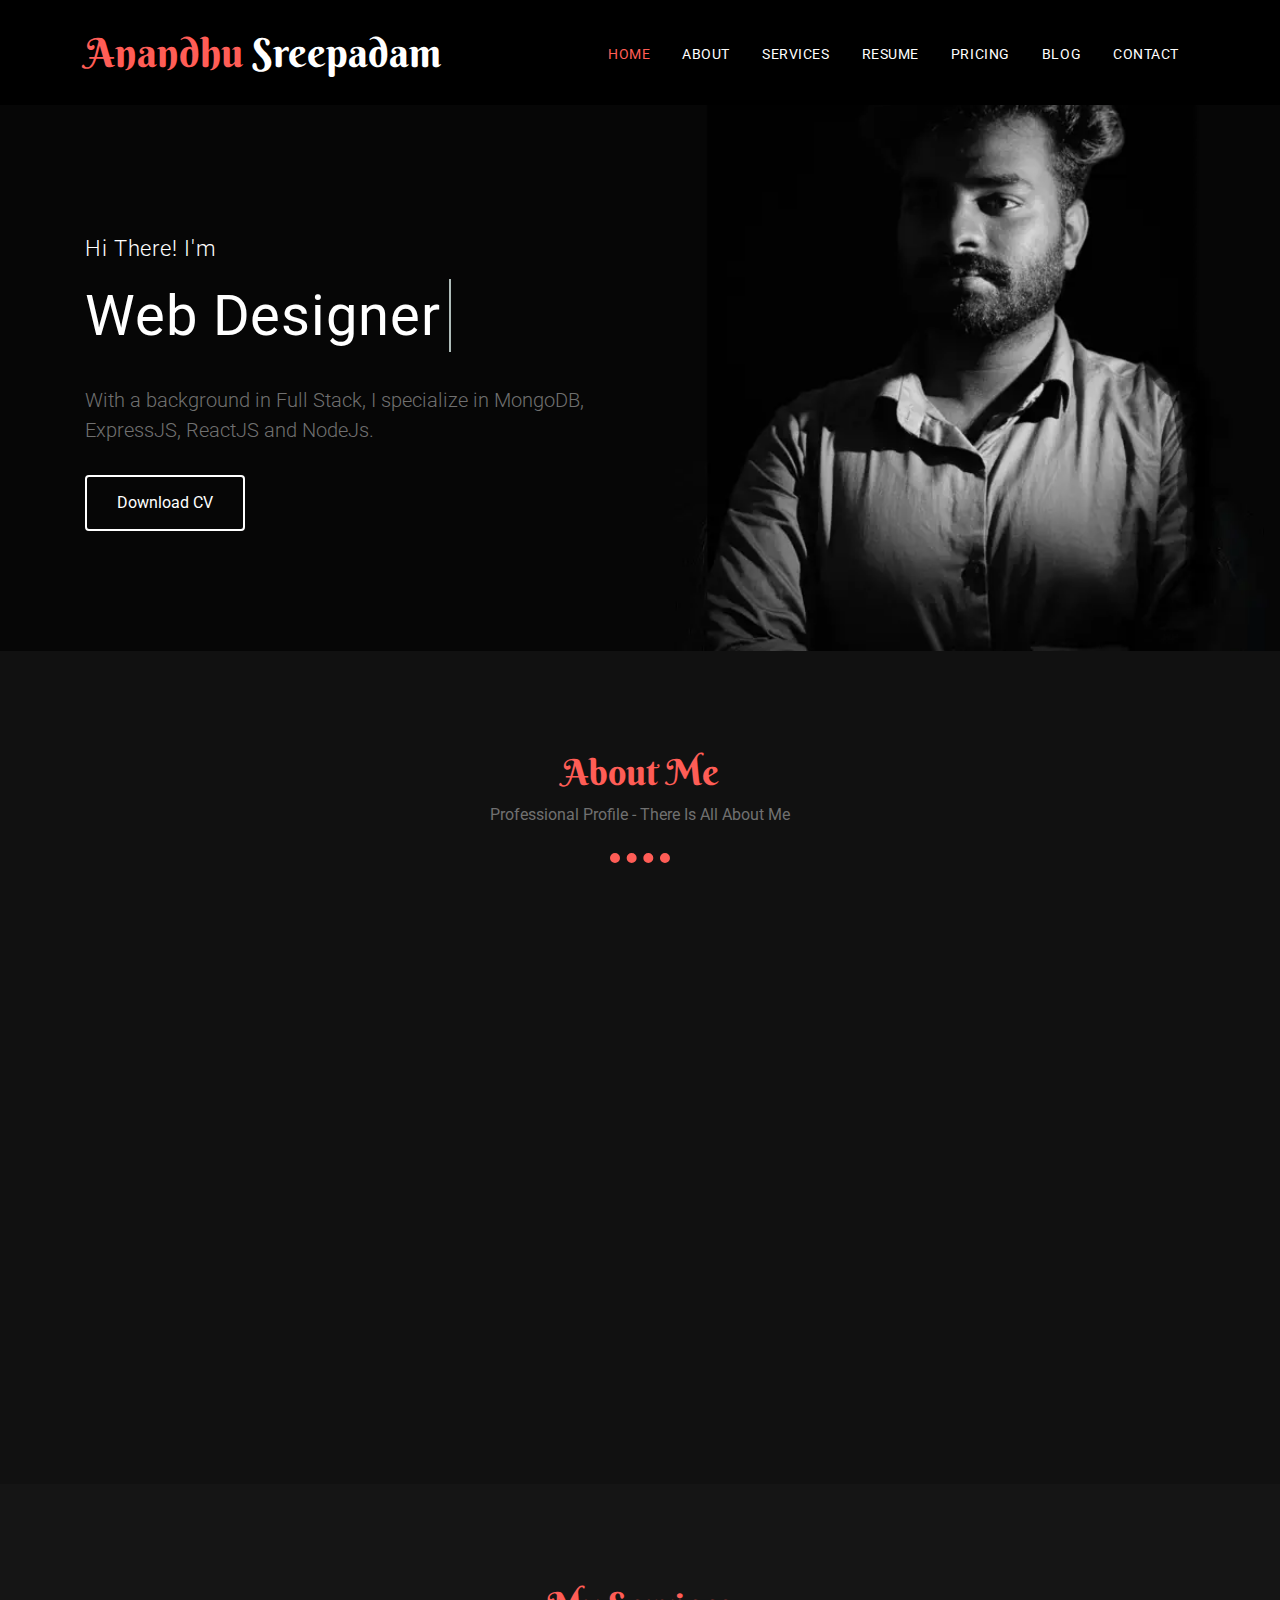
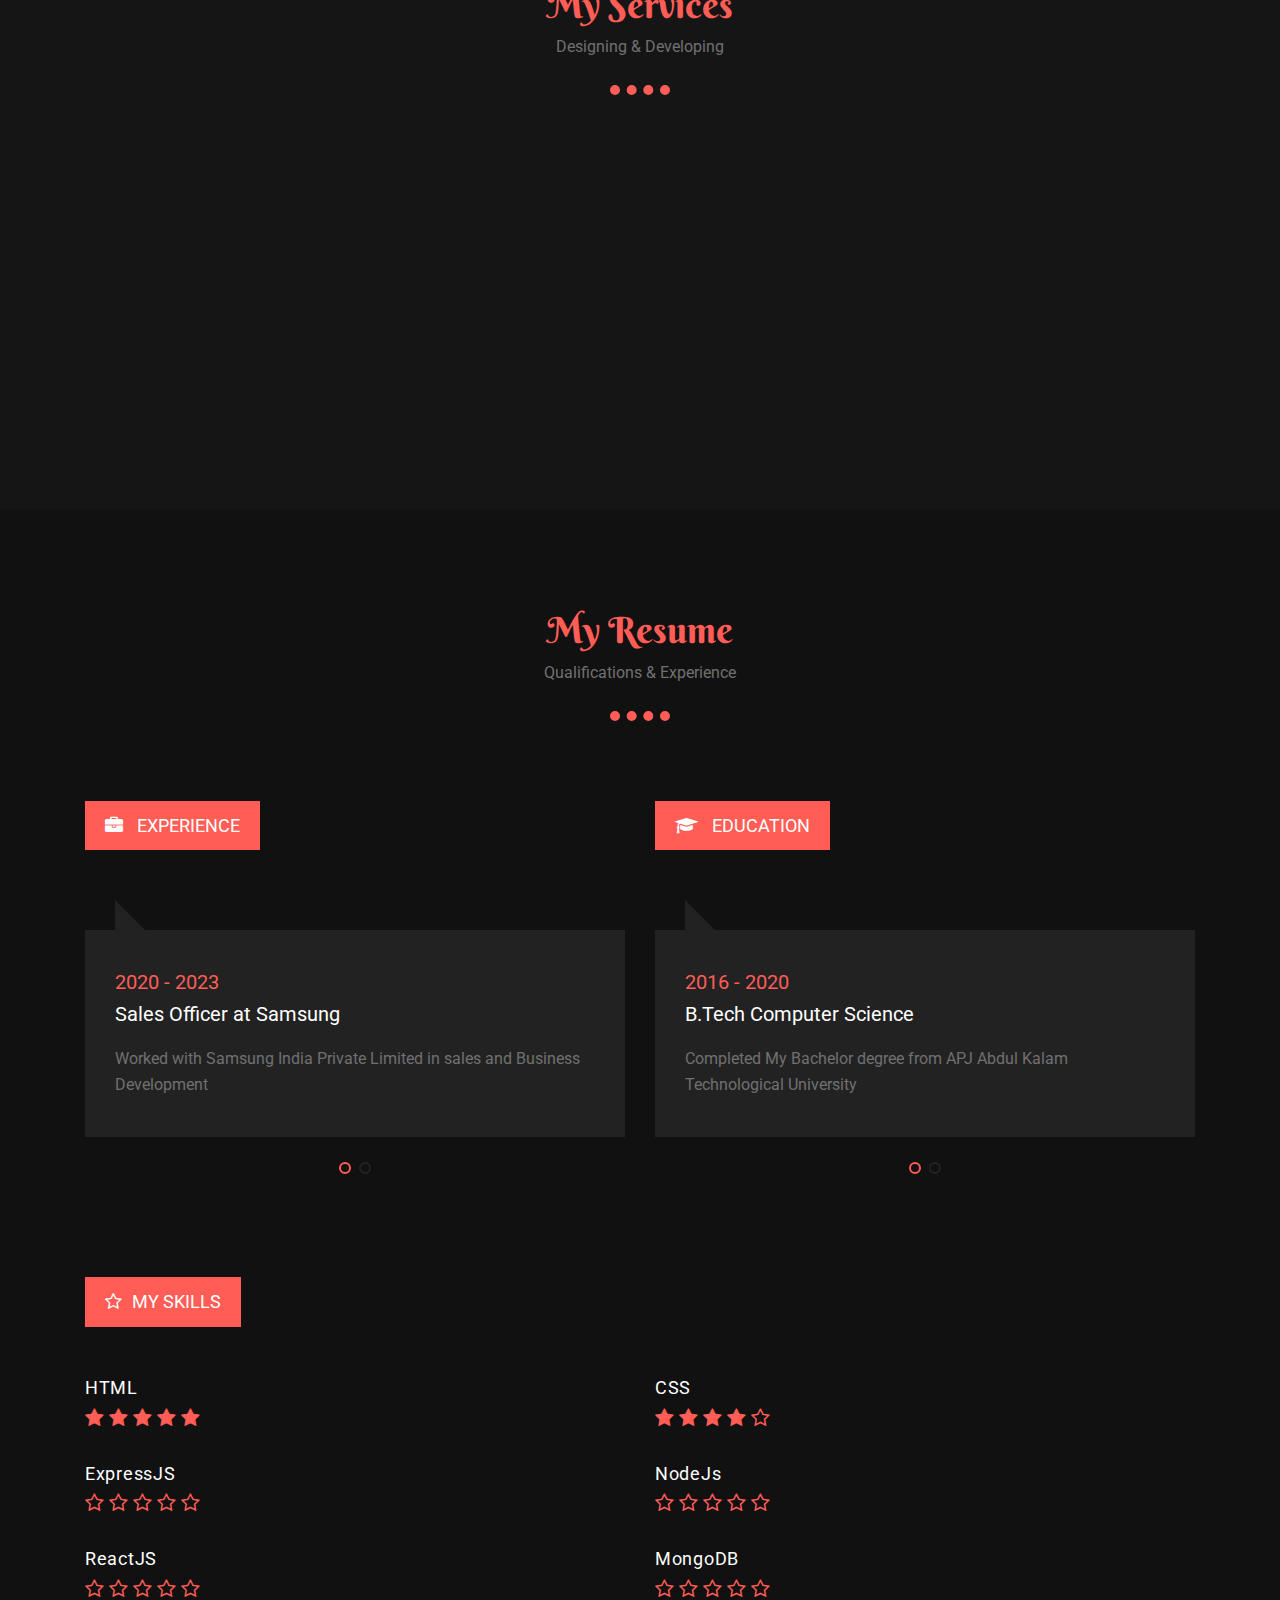
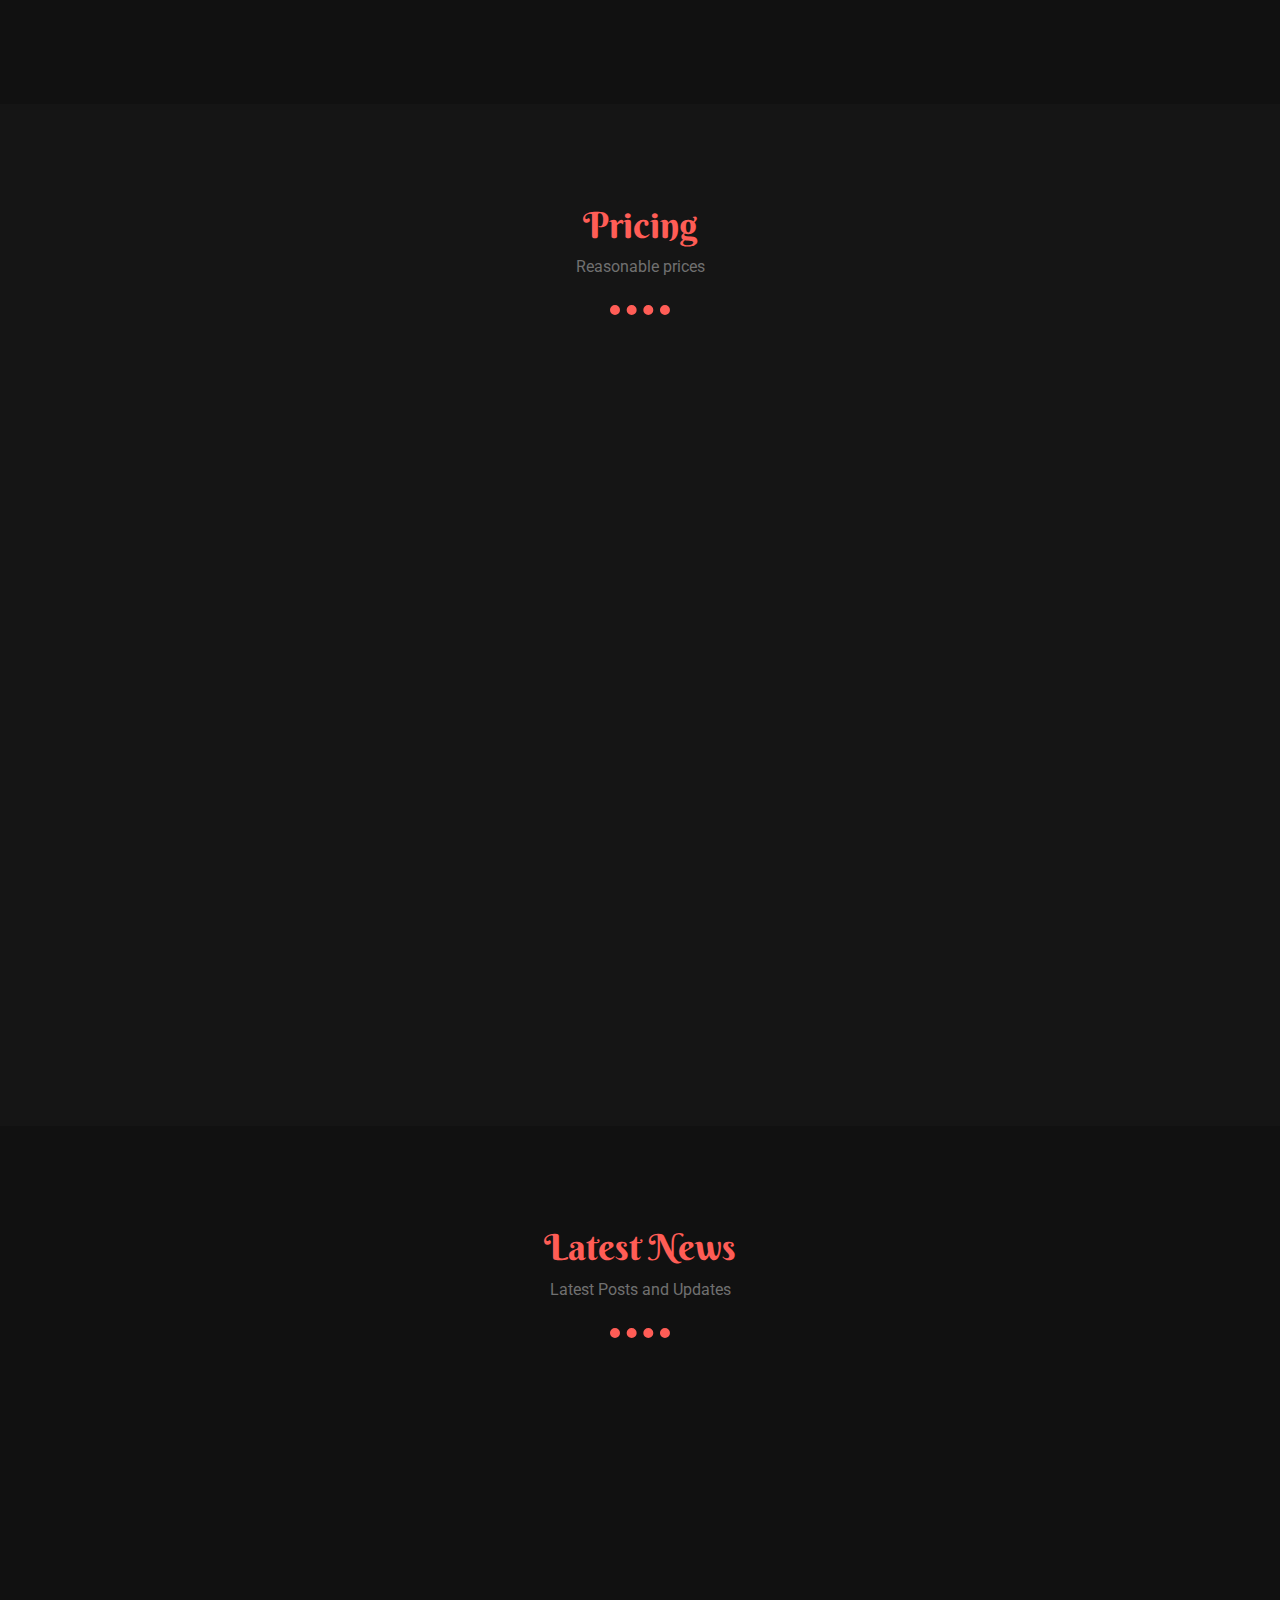
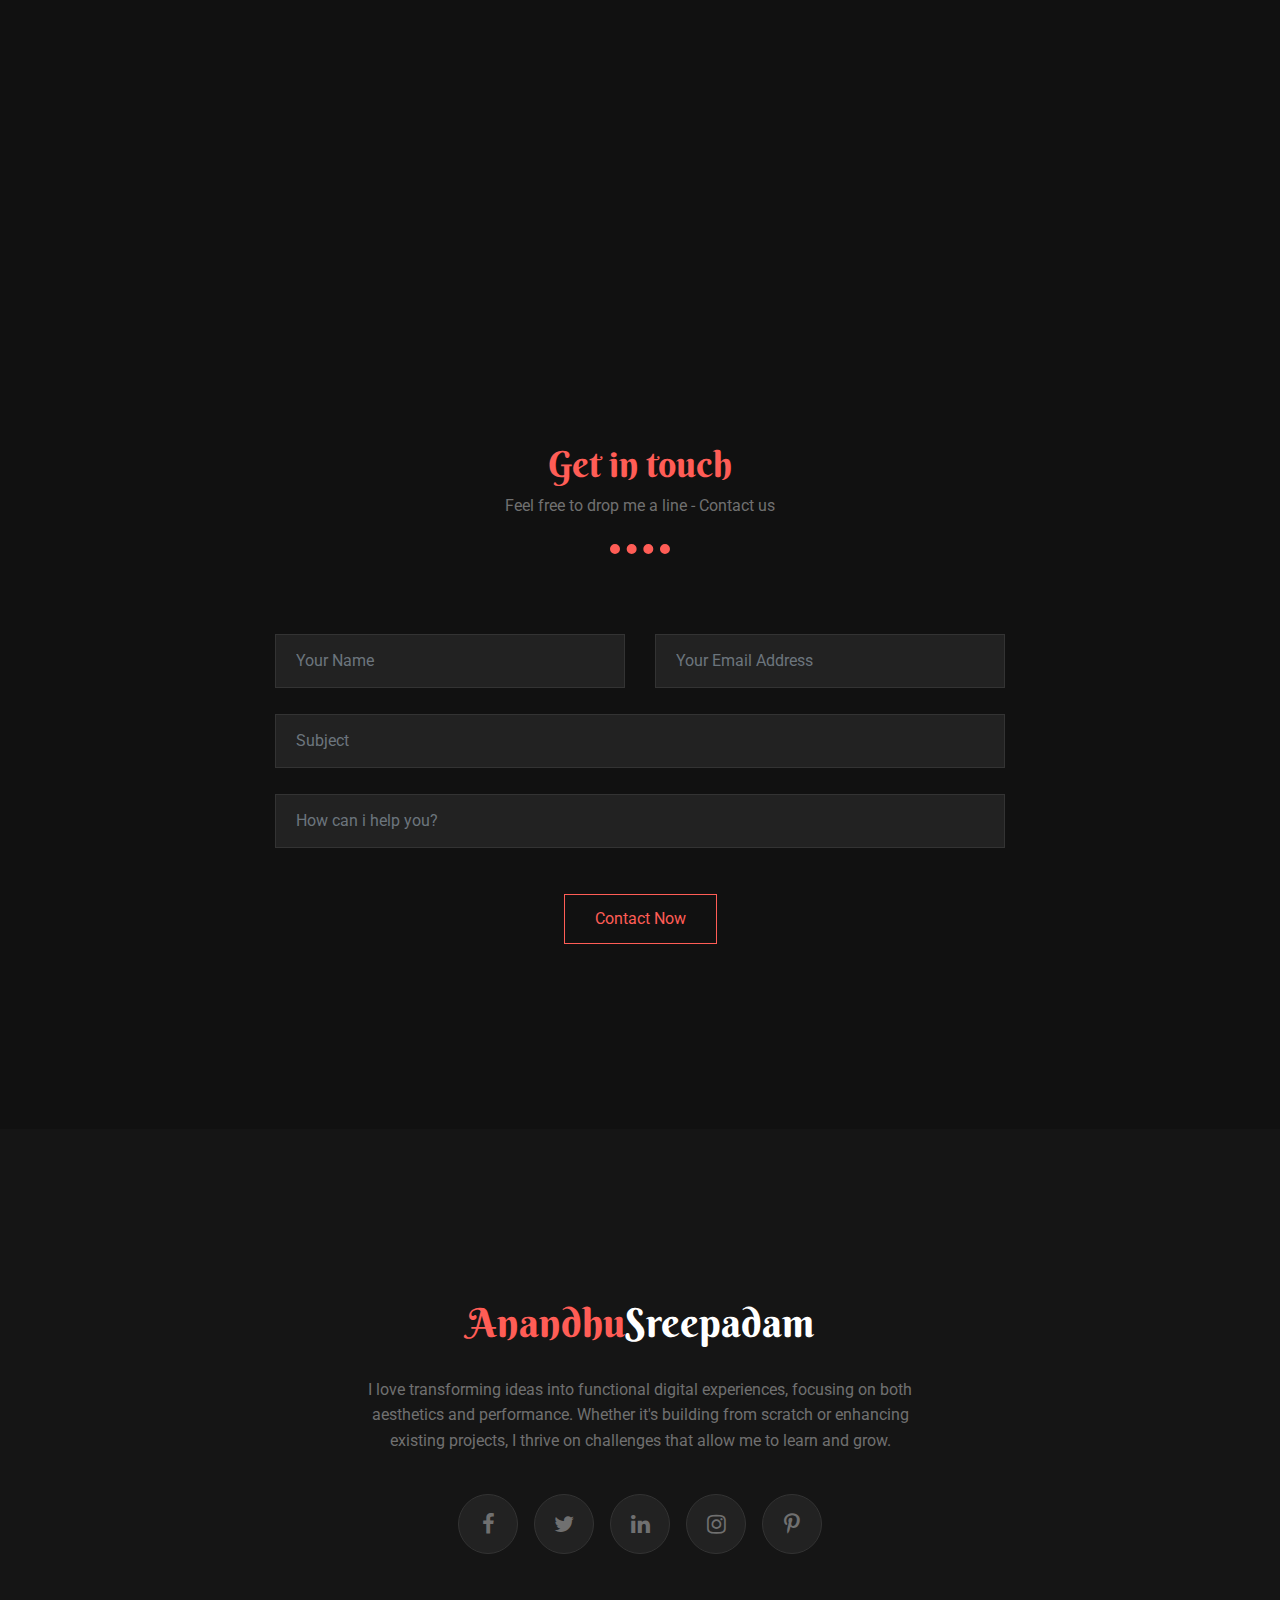
<file: index.html>
<!DOCTYPE html>
<html lang="en">

<head>
	<!-- Meta -->
	<meta charset="utf-8">
	<meta http-equiv="X-UA-Compatible" content="IE=edge">
	<meta name="viewport" content="width=device-width, initial-scale=1.0">
	<meta name="description" content="">
	<meta name="keywords" content="">
	<meta name="author" content="Awaiken Theme">
	<!-- Page Title -->
	<title>Anandhu Sreepadam</title>
	<!-- Google Fonts css-->
	<link href="https://fonts.googleapis.com/css?family=Berkshire+Swash%7CRoboto:300,400,400i,500,500i,700,700i,900"
		rel="stylesheet">
	<!-- Bootstrap css -->
	<link href="css/bootstrap.min.css" rel="stylesheet" media="screen">
	<!-- Font Awesome icon css-->
	<link href="css/font-awesome.min.css" rel="stylesheet" media="screen">
	<link href="css/flaticon.css" rel="stylesheet" media="screen">
	<!-- Swiper's CSS -->
	<link rel="stylesheet" href="css/swiper.min.css">
	<!-- Animated css -->
	<link href="css/animate.css" rel="stylesheet">
	<!-- Magnific Popup CSS -->
	<link href="css/magnific-popup.css" rel="stylesheet">
	<!-- Animation Headline CSS -->
	<link href="css/animation-headline.css" rel="stylesheet">
	<!-- Slick nav css -->
	<link rel="stylesheet" href="css/slicknav.css">
	<!-- Main custom css -->
	<link href="css/custom.css" rel="stylesheet" media="screen">
	<!-- HTML5 shim and Respond.js for IE8 support of HTML5 elements and media queries -->
	<!-- WARNING: Respond.js doesn't work if you view the page via file:// -->
	<!--[if lt IE 9]>
      <script src="https://oss.maxcdn.com/html5shiv/3.7.2/html5shiv.min.js"></script>
      <script src="https://oss.maxcdn.com/respond/1.4.2/respond.min.js"></script>
    <![endif]-->
</head>

<body data-spy="scroll" data-target="#main-navbar" data-offset="75">

	<!-- Preloader starts -->
	<div class="preloader">
		<div class="loader">
			<div class="diamond"></div>
			<div class="diamond"></div>
			<div class="diamond"></div>
		</div>
	</div>
	<!-- Preloader Ends -->

	<!-- Header Section Start -->
	<header class="header">
		<nav class="navbar navbar-expand-md navbar-light fixed-top" id="main-navbar">
			<div class="container">
				<!-- Navbar Brand start -->
				<a class="navbar-brand" href="#">
					<h1><span>Anandhu</span> Sreepadam</h1>
				</a>
				<!-- Navbar Brand end -->

				<!-- Navigation Starts -->
				<ul class="navbar-nav ml-auto" id="main-menu">
					<li class="nav-item"><a class="nav-link active" href="#home">Home</a></li>
					<li class="nav-item"><a class="nav-link" href="#about">About</a></li>
					<li class="nav-item"><a class="nav-link" href="#services">Services</a></li>
					<li class="nav-item"><a class="nav-link" href="#resume">Resume</a></li>
					<li class="nav-item"><a class="nav-link" href="#pricing">Pricing</a></li>
					<li class="nav-item"><a class="nav-link" href="#blog">Blog</a></li>
					<li class="nav-item"><a class="nav-link" href="#contact">Contact</a></li>
				</ul>
				<!-- Navigation Ends -->

				<div class="navbar-toggle"></div>
				<div id="responsive-menu"></div>
			</div>
		</nav>
	</header>
	<!-- Header Section End -->

	<!-- Banner Slider Section starts -->
	<div class="banner" id="home">
		<div class="container">
			<div class="row">
				<div class="col-lg-6">
					<!-- Banner Content Start -->
					<div class="banner-content">
						<h2 class="cd-headline clip">
							<span class="before-heading">Hi There! I'm </span>
							<span class="cd-words-wrapper">
								<b class="is-visible">Web Designer</b>
								<b>Web Developer</b>
							</span>
						</h2>
						<p> With
							a background in Full Stack, I specialize in MongoDB, ExpressJS, ReactJS and NodeJs.</p>

						<a href="#" class="btn-download">Download CV</a>
					</div>
					<!-- Banner Content End -->
				</div>
			</div>
		</div>
	</div>
	<!-- Banner Slider Section ends -->

	<!-- About us Section Starts -->
	<section class="about-us" id="about">
		<div class="container">
			<div class="row">
				<div class="col-md-12">
					<!-- Section title start -->
					<div class="section-title">
						<h2>About Me</h2>
						<p>Professional Profile - There Is All About Me</p>
					</div>
					<!-- Section title end -->
				</div>
			</div>

			<div class="row">
				<div class="col-lg-4">
					<!-- About image start -->
					<div class="about-image wow fadeInLeft" data-wow-delay="0.3s">
						<img src="images/about.webp" alt="" />
					</div>
					<!-- About image end -->
				</div>

				<div class="col-lg-8">
					<!-- About Content start -->
					<div class="about-content wow fadeInUp" data-wow-delay="0.8s">
						<h3>I'm Anandhu Sreepadam</h3>
						<p>a passionate web developer with a knack for creating dynamic and user-friendly websites. With
							a background in Full Stack, I specialize in MongoDB, ExpressJS, ReactJS, NodeJs. I design
							and develoop user friendly responsive websites.</p>

						<p>I love transforming ideas into functional digital experiences, focusing on both aesthetics
							and performance. Whether it's building from scratch or enhancing existing projects, I thrive
							on challenges that allow me to learn and grow.

							Take a look at my work, and feel free to reach out if you’d like to collaborate or just chat
							about web development!</p>

						<ul>
							<li><i class="flaticon-calendar"></i><b>Date of birth:</b> 16 Mar 1999</li>
							<li><i class="flaticon-flag"></i><b>Nationality:</b> Indian</li>
							<li><i class="flaticon-freelance"></i><b>Freelance:</b> Available</li>
							<li><i class="flaticon-phone-call"></i><b>Phone:</b> +91 89 21 79 5383</li>
							<li><i class="flaticon-placeholder"></i><b>Address:</b> Kerala, India</li>
							<li><i class="flaticon-email"></i><b>Email:</b> anandhusreepadam@gmail.com</li>
							<li><i class="flaticon-translation"></i><b>Spoken Langages:</b> English - Malayalam</li>
							<li><i class="flaticon-skype"></i><b>Skype:</b> anandhuu_s</li>
						</ul>
					</div>
					<!-- About Content End -->
				</div>
			</div>
		</div>
	</section>
	<!-- About us Section Ends -->

	<!-- Services Section Starts -->
	<section class="services" id="services">
		<div class="container">
			<div class="row">
				<div class="col-md-12">
					<!-- Section title start -->
					<div class="section-title">
						<h2>My Services</h2>
						<p>Designing & Developing</p>
					</div>
					<!-- Section title end -->
				</div>
			</div>

			<div class="row">
				<div class="col-md-4">
					<!-- Service Single Start -->
					<div class="service-single wow fadeInUp" data-wow-delay="0.3s">
						<div class="icon-box">
							<i class="flaticon-idea"></i>
						</div>

						<h3>Web Design</h3>
						<p>ReactJS Based Front End Designs</p>
					</div>
					<!-- Service Single End -->
				</div>

				<div class="col-md-4">
					<!-- Service Single Start -->
					<div class="service-single wow fadeInUp" data-wow-delay="0.6s">
						<div class="icon-box">
							<i class="flaticon-translation"></i>
						</div>

						<h3>Web Developer</h3>
						<p>ExpressJS, NodeJs development</p>
					</div>
					<!-- Service Single End -->
				</div>

				<div class="col-md-4">
					<!-- Service Single Start -->
					<div class="service-single wow fadeInUp" data-wow-delay="0.9s">
						<div class="icon-box">
							<i class="flaticon-controls"></i>
						</div>
						<h3>24 X 7 Support</h3>
						<p>Debugging and optimizing web.</p>
					</div>
					<!-- Service Single End -->
				</div>
			</div>
		</div>
	</section>
	<!-- Services Section Ends -->

	<!-- My Resume Section Starts -->
	<section class="my-resume" id="resume">
		<div class="container">
			<div class="row">
				<div class="col-md-12">
					<!-- Section title start -->
					<div class="section-title">
						<h2>My Resume</h2>
						<p>Qualifications & Experience</p>
					</div>
					<!-- Section title end -->
				</div>
			</div>

			<div class="row mb-5 pb-5">
				<div class="col-md-6">
					<div class="experience">
						<h3 class="sub-title"><i class="fa fa-briefcase"></i> Experience</h3>

						<!-- Experience Slider Start -->
						<div class="swiper-container experience-slider">
							<div class="swiper-wrapper">
								<!-- Experience Slide start -->
								<div class="swiper-slide">
									<div class="experience-single">
										<h5>2020 - 2023</h5>
										<h4>Sales Officer at Samsung</h4>
										<p>Worked with Samsung India Private Limited in sales and Business Development
										</p>
									</div>
								</div>
								<!-- Experience Slide end -->

								<!-- Experience Slide start -->
								<div class="swiper-slide">
									<div class="experience-single">
										<h5>2024 - Present</h5>
										<h4>Self Learning Intern - Brototype</h4>
										<p>Currently Learning Full Stack Web development in MongoDB,ExpressJS,ReactJS
											and NodeJs at Brototype</p>
									</div>
								</div>
								<!-- Experience Slide end -->
							</div>

							<!-- Experience Pagination Start -->
							<div class="experience-pagination"></div>
							<!-- Experience Pagination Start -->
						</div>
						<!-- Experience Slider Start -->
					</div>
				</div>

				<div class="col-md-6">
					<div class="education">
						<h3 class="sub-title"><i class="fa fa-graduation-cap"></i> Education</h3>

						<!-- Education Slider Start -->
						<div class="swiper-container education-slider">
							<div class="swiper-wrapper">
								<!-- Experience Slide start -->
								<div class="swiper-slide">
									<div class="experience-single">
										<h5>2016 - 2020</h5>
										<h4>B.Tech Computer Science</h4>
										<p>Completed My Bachelor degree from APJ Abdul Kalam Technological University
										</p>
									</div>
								</div>
								<!-- Experience Slide end -->

								<!-- Experience Slide start -->
								<div class="swiper-slide">
									<div class="experience-single">
										<h5>2014 - 2016</h5>
										<h4>Plus 2</h4>
										<p>Completed Higher Secondary Education in Bio-Maths from state board</p>
									</div>
								</div>
								<!-- Experience Slide end -->
							</div>

							<!-- Education Pagination Start -->
							<div class="education-pagination"></div>
							<!-- Education Pagination Start -->
						</div>
						<!-- Education Slider End -->
					</div>
				</div>
			</div>

			<div class="row">
				<div class="col-md">
					<div class="skill">
						<h3 class="sub-title"><i class="fa fa-star-o"></i>My Skills</h3>

						<!-- Skill Content Start -->
						<div class="skill-content">
							<div class="row">
								<div class="col-md-6">
									<!-- Skill Single Start -->
									<div class="skill-single">
										<h5>HTML</h5>
										<div class="skill-ratting">
											<i class="fa fa-star"></i>
											<i class="fa fa-star"></i>
											<i class="fa fa-star"></i>
											<i class="fa fa-star"></i>
											<i class="fa fa-star"></i>
										</div>
									</div>
									<!-- Skill Single End -->
								</div>

								<div class="col-md-6">
									<!-- Skill Single Start -->
									<div class="skill-single">
										<h5>CSS</h5>
										<div class="skill-ratting">
											<i class="fa fa-star"></i>
											<i class="fa fa-star"></i>
											<i class="fa fa-star"></i>
											<i class="fa fa-star"></i>
											<i class="fa fa-star-o"></i>
										</div>
									</div>
									<!-- Skill Single End -->
								</div>

								<div class="col-md-6">
									<!-- Skill Single Start -->
									<div class="skill-single">
										<h5>ExpressJS</h5>
										<div class="skill-ratting">
											<i class="fa fa-star-o"></i>
											<i class="fa fa-star-o"></i>
											<i class="fa fa-star-o"></i>
											<i class="fa fa-star-o"></i>
											<i class="fa fa-star-o"></i>
										</div>
									</div>
									<!-- Skill Single End -->
								</div>

								<div class="col-md-6">
									<!-- Skill Single Start -->
									<div class="skill-single">
										<h5>NodeJs</h5>
										<div class="skill-ratting">
											<i class="fa fa-star-o"></i>
											<i class="fa fa-star-o"></i>
											<i class="fa fa-star-o"></i>
											<i class="fa fa-star-o"></i>
											<i class="fa fa-star-o"></i>
										</div>
									</div>
									<!-- Skill Single End -->
								</div>

								<div class="col-md-6">
									<!-- Skill Single Start -->
									<div class="skill-single">
										<h5>ReactJS</h5>
										<div class="skill-ratting">
											<i class="fa fa-star-o"></i>
											<i class="fa fa-star-o"></i>
											<i class="fa fa-star-o"></i>
											<i class="fa fa-star-o"></i>
											<i class="fa fa-star-o"></i>
										</div>
									</div>
									<!-- Skill Single End -->
								</div>

								<div class="col-md-6">
									<!-- Skill Single Start -->
									<div class="skill-single">
										<h5>MongoDB</h5>
										<div class="skill-ratting">
											<i class="fa fa-star-o"></i>
											<i class="fa fa-star-o"></i>
											<i class="fa fa-star-o"></i>
											<i class="fa fa-star-o"></i>
											<i class="fa fa-star-o"></i>
										</div>
									</div>
									<!-- Skill Single End -->
								</div>
							</div>
						</div>
						<!-- Skill Content End -->
					</div>
				</div>
			</div>
		</div>
	</section>
	<!-- My Resume Section Ends -->

	<!-- Pricing Section Starts -->
	<section class="pricing" id="pricing">
		<div class="container">
			<div class="row">
				<div class="col-md-12">
					<!-- Section title start -->
					<div class="section-title">
						<h2> Pricing</h2>
						<p>Reasonable prices</p>
					</div>
					<!-- Section title end -->
				</div>
			</div>

			<div class="row">
				<div class="col-md-4">
					<!-- Pricing single start -->
					<div class="pricing-single wow fadeInUp" data-wow-delay="0.3s">
						<div class="pricing-header">
							<div class="icon-box">
								<i class="flaticon-settings"></i>
							</div>
							<h3>Basic</h3>
							<p>$29 <span>/month</span></p>
						</div>

						<div class="pricing-body">
							<ul>
								<li>Designing a small brand</li>
								<li>Redesign the company logo</li>
								<li>New visual design of the website</li>
								<li>Deploying a website</li>
								<li>Studio and product photography</li>
								<li>Professional project support</li>
								<li>Support and care</li>
							</ul>
						</div>

						<div class="pricing-footer">
							<a href="#" class="btn-buynow">Get Started</a>
						</div>
					</div>
					<!-- Pricing single end -->
				</div>

				<div class="col-md-4">
					<!-- Pricing single start -->
					<div class="pricing-single wow fadeInUp" data-wow-delay="0.6s">
						<div class="pricing-header">
							<span class="recommanded">Featured</span>
							<div class="icon-box">
								<i class="flaticon-award"></i>
							</div>
							<h3>Standard</h3>
							<p>$39 <span>/month</span></p>
						</div>

						<div class="pricing-body">
							<ul>
								<li>Designing a small brand</li>
								<li>Redesign the company logo</li>
								<li>New visual design of the website</li>
								<li>Deploying a website</li>
								<li>Studio and product photography</li>
								<li>Professional project support</li>
								<li>Support and care</li>
							</ul>
						</div>

						<div class="pricing-footer">
							<a href="#" class="btn-buynow">Get Started</a>
						</div>
					</div>
					<!-- Pricing single end -->
				</div>

				<div class="col-md-4">
					<!-- Pricing single start -->
					<div class="pricing-single wow fadeInUp" data-wow-delay="0.9s">
						<div class="pricing-header">
							<div class="icon-box">
								<i class="flaticon-trophy"></i>
							</div>
							<h3>Silver</h3>
							<p>$49 <span>/month</span></p>
						</div>

						<div class="pricing-body">
							<ul>
								<li>Designing a small brand</li>
								<li>Redesign the company logo</li>
								<li>New visual design of the website</li>
								<li>Deploying a website</li>
								<li>Studio and product photography</li>
								<li>Professional project support</li>
								<li>Support and care</li>
							</ul>
						</div>

						<div class="pricing-footer">
							<a href="#" class="btn-buynow">Get Started</a>
						</div>
					</div>
					<!-- Pricing single end -->
				</div>
			</div>
		</div>
	</section>
	<!-- Pricing Section Ends -->



	<!-- Blog Section Starts -->
	<section class="latest-blog" id="blog">
		<div class="container">
			<div class="row">
				<div class="col-md-12">
					<!-- Section title start -->
					<div class="section-title">
						<h2>Latest News</h2>
						<p>Latest Posts and Updates </p>
					</div>
					<!-- Section title end -->
				</div>
			</div>

			<div class="row">
				<div class="col-md-4">
					<!-- Blog Single Start -->
					<div class="blog-single wow fadeInUp" data-wow-delay="0.3s">
						<div class="blog-header">
							<figure>
								<img src="images/post-1.webp" alt="" />
							</figure>

							<div class="blog-header-overlay">
								<a
									href="https://www.linkedin.com/posts/anandhusreepadam_its-been-a-week-i-joined-brototype-and-my-activity-7227693131830304769-Zbzl?utm_source=share&utm_medium=member_desktop"><i
										class="fa fa-link"></i></a>
							</div>
						</div>

						<div class="blog-body">
							<h2>Started Web Development</h2>
							<p>Started as Intern in Full Stack Development at Brototype Kinfra Hub </p>
						</div>

						<div class="blog-footer">
							<ul>
								<li><i class="fa fa-calendar"></i>Jul 31, 2024</li>
								<li><i class="fa fa-tag"></i>Technology</li>
							</ul>
						</div>
					</div>
					<!-- Blog Single End -->
				</div>

				<div class="col-md-4">
					<!-- Blog Single Start -->
					<div class="blog-single wow fadeInUp" data-wow-delay="0.6s">
						<div class="blog-header">
							<figure>
								<img src="images/post-2.webp" alt="" />
							</figure>

							<div class="blog-header-overlay">
								<a href="https://anandhuu-s.github.io/Netflix/"><i class="fa fa-link"></i></a>
							</div>
						</div>

						<div class="blog-body">
							<h2>Netflix Clone</h2>
							<p>Developed First Static website : Netflix usig HTML and CSS</p>
						</div>

						<div class="blog-footer">
							<ul>
								<li><i class="fa fa-calendar"></i>Aug 5, 2024</li>
								<li><i class="fa fa-tag"></i>Technology</li>
							</ul>
						</div>
					</div>
					<!-- Blog Single End -->
				</div>

				<div class="col-md-4">
					<!-- Blog Single Start -->
					<div class="blog-single wow fadeInUp" data-wow-delay="0.9s">
						<div class="blog-header">
							<figure>
								<img src="images/post-3.webp" alt="" />
							</figure>

							<div class="blog-header-overlay">
								<a href="https://anandhuu-s.github.io/Microsoft/"><i class="fa fa-link"></i></a>
							</div>
						</div>

						<div class="blog-body">
							<h2>Microsoft Clone</h2>
							<p>Developed Second Static website : Microsoft usig HTML and CSS</p>
						</div>

						<div class="blog-footer">
							<ul>
								<li><i class="fa fa-calendar"></i>Aug 6, 2024</li>
								<li><i class="fa fa-tag"></i>Technology</li>
							</ul>
						</div>
					</div>
					<!-- Blog Single End -->
				</div>
			</div>
		</div>
	</section>
	<!-- Blog Section Ends -->
	<!-- Contact us Section Starts -->
	<section class="contactus" id="contact">
		<div class="container">
			<div class="row">
				<div class="col-md-12">
					<!-- Section title start -->
					<div class="section-title">
						<h2>Get in touch</h2>
						<p>Feel free to drop me a line - Contact us</p>
					</div>
					<!-- Section title end -->
				</div>
			</div>

			<div class="row">
				<div class="col-md-8 offset-md-2">
					<!-- Contact Form start -->
					<div class="contact-form">
						<form id="contactForm" action="https://api.web3forms.com/submit" method="POST" name="form1" onsubmit="return validate()">
							<input type="hidden" name="access_key" value="74c07baa-809c-4376-964c-0b6d03e2aeaf">
							<div class="row">
								<div class="form-group col-md-6 col-sm-6">
									<input type="text" name="Name" class="form-control" placeholder="Your Name" id="name">
								</div>

								<div class="form-group col-md-6 col-sm-6">
									<input type="text" name="Email"class="form-control" placeholder="Your Email Address" id="email">
								</div>

								<div class="form-group col-md-12 col-sm-12">
									<input type="text" name="Subject"class="form-control" placeholder="Subject" id="subject">
								</div>

								<div class="form-group col-md-12 col-sm-12">
									<input type="text" name="Query"class="form-control" placeholder="How can i help you?" id="text">
								</div>

								<div class="form-group col-md-12 col-sm-12 text-center">
									<button type="submit"  class="btn-contact" >Contact Now</button>
								</div>
							</div>
						</form>
					</div>
					<!-- Contact Form end -->

					<!-- script  for form and email validation -->
					<script>
						function validate() {
							let name = document.getElementById("name").value
							let email = document.getElementById("email").value
							let subject = document.getElementById("subject").value
							let text = document.getElementById("text").value

							let reg = /^([A-Za-z0-9._]+)@([a-zA-Z0-9])+\.([a-z]+)(.[a-z]+)?$/
							let result = reg.test(email)

							if (name == "") {
								alert("Please enter your name")
								return false
							}
							if (email == "") {
								alert("Please enter your email")
								return false
							}
							if (result == false) {
								alert("Sorry Invalid E-mail Id")
								return false
							}
							if (subject == "") {
								alert("Please enter subject")
								return false
							}
							if (text == "") {
								alert("Please enter your Query")
								return false
							}
							return true
						}
					</script>
					<!-- script  for form and email validation ends-->


				</div>
			</div>
		</div>
	</section>
	<!-- Contact us Section Ends -->

	<!-- Contact Information Section Starts -->
	<div class="contact-information">
		<div class="container">
			<div class="row">
				<div class="col-lg-4">
					<!-- Contact info single start -->
					<div class="contact-info-single wow fadeInUp" data-wow-delay="0.3s">
						<h3>Address</h3>
						<p>Sreepadam Ho <br />Kozhikode , Kerala , India</p>
					</div>
					<!-- Contact info single end -->
				</div>

				<div class="col-lg-4">
					<!-- Contact info single start -->
					<div class="contact-info-single wow fadeInUp" data-wow-delay="0.6s">
						<h3>Phone No.</h3>
						<p>+91 89 21 79 5383<br />+91 96 56 53 2269</p>
					</div>
					<!-- Contact info single end -->
				</div>

				<div class="col-lg-4">
					<!-- Contact info single start -->
					<div class="contact-info-single wow fadeInUp" data-wow-delay="0.9s">
						<h3>Email</h3>
						<p>anandhusreepadam@gmail.com <br />16gcs19@meaec.edu.in</p>
					</div>
					<!-- Contact info single end -->
				</div>
			</div>
		</div>
	</div>
	<!-- Contact Information Section Ends -->

	<!-- Footer Section starts -->
	<footer class="main-footer">
		<div class="container">
			<div class="row">
				<div class="col-md-12">
					<!-- Footer Logo start -->
					<div class="footer-logo">
						<h1><span>Anandhu</span>Sreepadam</h1>
					</div>
					<!-- Footer Logo end -->

					<!-- Footer About start -->
					<div class="footer-about">
						<p>
							I love transforming ideas into functional digital experiences, focusing on both aesthetics
							and performance. Whether it's building from scratch or enhancing existing projects, I thrive
							on challenges that allow me to learn and grow.
						</p>
					</div>
					<!-- Footer About end -->

					<!-- Footer Social Link start -->
					<div class="footer-social">
						<a href="https://fb.com"><i class="fa fa-facebook" aria-label="Facebook"></i></a>
						<a href="https://x.com/anandhuu_s" aria-label="Twitter"><i class="fa fa-twitter"></i></a>
						<a href="https://www.linkedin.com/in/anandhusreepadam" aria-label="linkedin"><i class="fa fa-linkedin"></i></a>
						<a href="https://www.instagram.com/anandhuu_s" aria-label="Instagram"><i class="fa fa-instagram"></i></a>
						<a href="https://in.pinterest.com/anandhusreepadam/" aria-label="Pinterest"><i class="fa fa-pinterest-p"></i></a>
					</div>
					<!-- Footer Social Link end -->

				</div>
			</div>
		</div>
	</footer>
	<!-- Footer Section Ends -->

	<!-- Jquery Library File -->
	<script src="js/jquery-1.12.4.min.js"></script>
	<!-- Bootstrap js file -->
	<script src="js/bootstrap.min.js"></script>
	<!-- Wow js file -->
	<script src="js/wow.js"></script>
	<!-- Swiper Carousel js file -->
	<script src="js/swiper.min.js"></script>
	<!-- Counterup js file -->
	<script src="js/waypoints.min.js"></script>
	<script src="js/jquery.counterup.min.js"></script>
	<!-- Isotop js file -->
	<script src="js/isotope.min.js"></script>
	<!-- Magnific Popup core JS file -->
	<script src="js/jquery.magnific-popup.min.js"></script>
	<!-- Slick Nav js file -->
	<script src="js/jquery.slicknav.js"></script>
	<!-- SmoothScroll -->
	<script src="js/SmoothScroll.js"></script>
	<!-- Animated Headline js file -->
	<script src="js/animation-headline.js"></script>
	<!-- Main Custom js file -->
	<script src="js/function.js"></script>
</body>

</html>
</file>
<file: css/flaticon.css>
/*
  	Flaticon icon font: Flaticon
  	Creation date: 15/01/2019 11:09
*/

@font-face {
  font-family: "Flaticon";
  src: url("../fonts/Flaticon.eot");
  src: url("../fonts/Flaticon.eot?#iefix") format("embedded-opentype"),
       url("../fonts/Flaticon.woff") format("woff"),
       url("../fonts/Flaticon.ttf") format("truetype"),
       url("../fonts/Flaticon.svg#Flaticon") format("svg");
  font-weight: normal;
  font-style: normal;
}

@media screen and (-webkit-min-device-pixel-ratio:0) {
  @font-face {
    font-family: "Flaticon";
    src: url("../fonts/Flaticon.svg#Flaticon") format("svg");
  }
}

[class^="flaticon-"]:before, [class*=" flaticon-"]:before,
[class^="flaticon-"]:after, [class*=" flaticon-"]:after {   
	font-family: Flaticon;
	font-style: normal;
}

.flaticon-users:before { content: "\f100"; }
.flaticon-employee:before { content: "\f101"; }
.flaticon-calendar:before { content: "\f102"; }
.flaticon-flag:before { content: "\f103"; }
.flaticon-freelance:before { content: "\f104"; }
.flaticon-phone-call:before { content: "\f105"; }
.flaticon-translation:before { content: "\f106"; }
.flaticon-email:before { content: "\f107"; }
.flaticon-skype:before { content: "\f108"; }
.flaticon-idea:before { content: "\f109"; }
.flaticon-growth:before { content: "\f10a"; }
.flaticon-support:before { content: "\f10b"; }
.flaticon-customer-service:before { content: "\f10c"; }
.flaticon-settings:before { content: "\f10d"; }
.flaticon-settings-1:before { content: "\f10e"; }
.flaticon-controls:before { content: "\f10f"; }
.flaticon-controls-1:before { content: "\f110"; }
.flaticon-settings-2:before { content: "\f111"; }
.flaticon-award:before { content: "\f112"; }
.flaticon-trophy:before { content: "\f113"; }
.flaticon-quality:before { content: "\f114"; }
.flaticon-customer:before { content: "\f115"; }
.flaticon-coffee-cup:before { content: "\f116"; }
.flaticon-open-book:before { content: "\f117"; }
.flaticon-resume:before { content: "\f118"; }
.flaticon-mortarboard:before { content: "\f119"; }
.flaticon-placeholder:before { content: "\f11a"; }
</file>
<file: css/animation-headline.css>
.cd-title {
  position: relative;
  height: 160px;
  line-height: 230px;
  text-align: center;
}
.cd-title h1 {
  font-size: 2.4rem;
  font-weight: 700;
}
@media only screen and (min-width: 768px) {
  .cd-title {
    line-height: 250px;
  }
}
@media only screen and (min-width: 1170px) {
  .cd-title {
    height: 200px;
    line-height: 300px;
  }
  .cd-title h1 {
    font-size: 3rem;
  }
}

.cd-intro {
  width: 90%;
  max-width: 768px;
  text-align: center;
}

.cd-intro {
  margin: 4em auto;
}
@media only screen and (min-width: 768px) {
  .cd-intro {
    margin: 5em auto;
  }
}
@media only screen and (min-width: 1170px) {
  .cd-intro {
    margin: 6em auto;
  }
}

.cd-headline {
  font-size: 3rem;
  line-height: 1.2;
}
@media only screen and (min-width: 768px) {
  .cd-headline {
    font-size: 4.4rem;
    font-weight: 300;
  }
}
@media only screen and (min-width: 1170px) {
  .cd-headline {
    font-size: 6rem;
  }
}

.cd-words-wrapper {
  display: inline-block;
  position: relative;
  text-align: left;
}
.cd-words-wrapper b {
  display: inline-block;
  position: absolute;
  white-space: nowrap;
  left: 0;
  top: 0;
}
.cd-words-wrapper b.is-visible {
  position: relative;
}
.no-js .cd-words-wrapper b {
  opacity: 0;
}
.no-js .cd-words-wrapper b.is-visible {
  opacity: 1;
}

/* -------------------------------- 

xrotate-1 

-------------------------------- */
.cd-headline.rotate-1 .cd-words-wrapper {
  -webkit-perspective: 300px;
  -moz-perspective: 300px;
  perspective: 300px;
}
.cd-headline.rotate-1 b {
  opacity: 0;
  -webkit-transform-origin: 50% 100%;
  -moz-transform-origin: 50% 100%;
  -ms-transform-origin: 50% 100%;
  -o-transform-origin: 50% 100%;
  transform-origin: 50% 100%;
  -webkit-transform: rotateX(180deg);
  -moz-transform: rotateX(180deg);
  -ms-transform: rotateX(180deg);
  -o-transform: rotateX(180deg);
  transform: rotateX(180deg);
}
.cd-headline.rotate-1 b.is-visible {
  opacity: 1;
  -webkit-transform: rotateX(0deg);
  -moz-transform: rotateX(0deg);
  -ms-transform: rotateX(0deg);
  -o-transform: rotateX(0deg);
  transform: rotateX(0deg);
  -webkit-animation: cd-rotate-1-in 1.2s;
  -moz-animation: cd-rotate-1-in 1.2s;
  animation: cd-rotate-1-in 1.2s;
}
.cd-headline.rotate-1 b.is-hidden {
  -webkit-transform: rotateX(180deg);
  -moz-transform: rotateX(180deg);
  -ms-transform: rotateX(180deg);
  -o-transform: rotateX(180deg);
  transform: rotateX(180deg);
  -webkit-animation: cd-rotate-1-out 1.2s;
  -moz-animation: cd-rotate-1-out 1.2s;
  animation: cd-rotate-1-out 1.2s;
}

@-webkit-keyframes cd-rotate-1-in {
  0% {
    -webkit-transform: rotateX(180deg);
    opacity: 0;
  }
  35% {
    -webkit-transform: rotateX(120deg);
    opacity: 0;
  }
  65% {
    opacity: 0;
  }
  100% {
    -webkit-transform: rotateX(360deg);
    opacity: 1;
  }
}
@-moz-keyframes cd-rotate-1-in {
  0% {
    -moz-transform: rotateX(180deg);
    opacity: 0;
  }
  35% {
    -moz-transform: rotateX(120deg);
    opacity: 0;
  }
  65% {
    opacity: 0;
  }
  100% {
    -moz-transform: rotateX(360deg);
    opacity: 1;
  }
}
@keyframes cd-rotate-1-in {
  0% {
    -webkit-transform: rotateX(180deg);
    -moz-transform: rotateX(180deg);
    -ms-transform: rotateX(180deg);
    -o-transform: rotateX(180deg);
    transform: rotateX(180deg);
    opacity: 0;
  }
  35% {
    -webkit-transform: rotateX(120deg);
    -moz-transform: rotateX(120deg);
    -ms-transform: rotateX(120deg);
    -o-transform: rotateX(120deg);
    transform: rotateX(120deg);
    opacity: 0;
  }
  65% {
    opacity: 0;
  }
  100% {
    -webkit-transform: rotateX(360deg);
    -moz-transform: rotateX(360deg);
    -ms-transform: rotateX(360deg);
    -o-transform: rotateX(360deg);
    transform: rotateX(360deg);
    opacity: 1;
  }
}
@-webkit-keyframes cd-rotate-1-out {
  0% {
    -webkit-transform: rotateX(0deg);
    opacity: 1;
  }
  35% {
    -webkit-transform: rotateX(-40deg);
    opacity: 1;
  }
  65% {
    opacity: 0;
  }
  100% {
    -webkit-transform: rotateX(180deg);
    opacity: 0;
  }
}
@-moz-keyframes cd-rotate-1-out {
  0% {
    -moz-transform: rotateX(0deg);
    opacity: 1;
  }
  35% {
    -moz-transform: rotateX(-40deg);
    opacity: 1;
  }
  65% {
    opacity: 0;
  }
  100% {
    -moz-transform: rotateX(180deg);
    opacity: 0;
  }
}
@keyframes cd-rotate-1-out {
  0% {
    -webkit-transform: rotateX(0deg);
    -moz-transform: rotateX(0deg);
    -ms-transform: rotateX(0deg);
    -o-transform: rotateX(0deg);
    transform: rotateX(0deg);
    opacity: 1;
  }
  35% {
    -webkit-transform: rotateX(-40deg);
    -moz-transform: rotateX(-40deg);
    -ms-transform: rotateX(-40deg);
    -o-transform: rotateX(-40deg);
    transform: rotateX(-40deg);
    opacity: 1;
  }
  65% {
    opacity: 0;
  }
  100% {
    -webkit-transform: rotateX(180deg);
    -moz-transform: rotateX(180deg);
    -ms-transform: rotateX(180deg);
    -o-transform: rotateX(180deg);
    transform: rotateX(180deg);
    opacity: 0;
  }
}
/* -------------------------------- 

xtype 

-------------------------------- */
.cd-headline.type .cd-words-wrapper {
  vertical-align: top;
  overflow: hidden;
}
.cd-headline.type .cd-words-wrapper::after {
  /* vertical bar */
  content: '';
  position: absolute;
  right: 0;
  top: 50%;
  bottom: auto;
  -webkit-transform: translateY(-50%);
  -moz-transform: translateY(-50%);
  -ms-transform: translateY(-50%);
  -o-transform: translateY(-50%);
  transform: translateY(-50%);
  height: 90%;
  width: 1px;
  background-color: #aebcb9;
}
.cd-headline.type .cd-words-wrapper.waiting::after {
  -webkit-animation: cd-pulse 1s infinite;
  -moz-animation: cd-pulse 1s infinite;
  animation: cd-pulse 1s infinite;
}
.cd-headline.type .cd-words-wrapper.selected {
  background-color: #aebcb9;
}
.cd-headline.type .cd-words-wrapper.selected::after {
  visibility: hidden;
}
.cd-headline.type .cd-words-wrapper.selected b {
  color: #0d0d0d;
}
.cd-headline.type b {
  visibility: hidden;
}
.cd-headline.type b.is-visible {
  visibility: visible;
}
.cd-headline.type i {
  position: absolute;
  visibility: hidden;
}
.cd-headline.type i.in {
  position: relative;
  visibility: visible;
}

@-webkit-keyframes cd-pulse {
  0% {
    -webkit-transform: translateY(-50%) scale(1);
    opacity: 1;
  }
  40% {
    -webkit-transform: translateY(-50%) scale(0.9);
    opacity: 0;
  }
  100% {
    -webkit-transform: translateY(-50%) scale(0);
    opacity: 0;
  }
}
@-moz-keyframes cd-pulse {
  0% {
    -moz-transform: translateY(-50%) scale(1);
    opacity: 1;
  }
  40% {
    -moz-transform: translateY(-50%) scale(0.9);
    opacity: 0;
  }
  100% {
    -moz-transform: translateY(-50%) scale(0);
    opacity: 0;
  }
}
@keyframes cd-pulse {
  0% {
    -webkit-transform: translateY(-50%) scale(1);
    -moz-transform: translateY(-50%) scale(1);
    -ms-transform: translateY(-50%) scale(1);
    -o-transform: translateY(-50%) scale(1);
    transform: translateY(-50%) scale(1);
    opacity: 1;
  }
  40% {
    -webkit-transform: translateY(-50%) scale(0.9);
    -moz-transform: translateY(-50%) scale(0.9);
    -ms-transform: translateY(-50%) scale(0.9);
    -o-transform: translateY(-50%) scale(0.9);
    transform: translateY(-50%) scale(0.9);
    opacity: 0;
  }
  100% {
    -webkit-transform: translateY(-50%) scale(0);
    -moz-transform: translateY(-50%) scale(0);
    -ms-transform: translateY(-50%) scale(0);
    -o-transform: translateY(-50%) scale(0);
    transform: translateY(-50%) scale(0);
    opacity: 0;
  }
}
/* -------------------------------- 

xrotate-2 

-------------------------------- */
.cd-headline.rotate-2 .cd-words-wrapper {
  -webkit-perspective: 300px;
  -moz-perspective: 300px;
  perspective: 300px;
}
.cd-headline.rotate-2 i, .cd-headline.rotate-2 em {
  display: inline-block;
  -webkit-backface-visibility: hidden;
  backface-visibility: hidden;
}
.cd-headline.rotate-2 b {
  opacity: 0;
}
.cd-headline.rotate-2 i {
  -webkit-transform-style: preserve-3d;
  -moz-transform-style: preserve-3d;
  -ms-transform-style: preserve-3d;
  -o-transform-style: preserve-3d;
  transform-style: preserve-3d;
  -webkit-transform: translateZ(-20px) rotateX(90deg);
  -moz-transform: translateZ(-20px) rotateX(90deg);
  -ms-transform: translateZ(-20px) rotateX(90deg);
  -o-transform: translateZ(-20px) rotateX(90deg);
  transform: translateZ(-20px) rotateX(90deg);
  opacity: 0;
}
.is-visible .cd-headline.rotate-2 i {
  opacity: 1;
}
.cd-headline.rotate-2 i.in {
  -webkit-animation: cd-rotate-2-in 0.4s forwards;
  -moz-animation: cd-rotate-2-in 0.4s forwards;
  animation: cd-rotate-2-in 0.4s forwards;
}
.cd-headline.rotate-2 i.out {
  -webkit-animation: cd-rotate-2-out 0.4s forwards;
  -moz-animation: cd-rotate-2-out 0.4s forwards;
  animation: cd-rotate-2-out 0.4s forwards;
}
.cd-headline.rotate-2 em {
  -webkit-transform: translateZ(20px);
  -moz-transform: translateZ(20px);
  -ms-transform: translateZ(20px);
  -o-transform: translateZ(20px);
  transform: translateZ(20px);
}

.no-csstransitions .cd-headline.rotate-2 i {
  -webkit-transform: rotateX(0deg);
  -moz-transform: rotateX(0deg);
  -ms-transform: rotateX(0deg);
  -o-transform: rotateX(0deg);
  transform: rotateX(0deg);
  opacity: 0;
}
.no-csstransitions .cd-headline.rotate-2 i em {
  -webkit-transform: scale(1);
  -moz-transform: scale(1);
  -ms-transform: scale(1);
  -o-transform: scale(1);
  transform: scale(1);
}

.no-csstransitions .cd-headline.rotate-2 .is-visible i {
  opacity: 1;
}

@-webkit-keyframes cd-rotate-2-in {
  0% {
    opacity: 0;
    -webkit-transform: translateZ(-20px) rotateX(90deg);
  }
  60% {
    opacity: 1;
    -webkit-transform: translateZ(-20px) rotateX(-10deg);
  }
  100% {
    opacity: 1;
    -webkit-transform: translateZ(-20px) rotateX(0deg);
  }
}
@-moz-keyframes cd-rotate-2-in {
  0% {
    opacity: 0;
    -moz-transform: translateZ(-20px) rotateX(90deg);
  }
  60% {
    opacity: 1;
    -moz-transform: translateZ(-20px) rotateX(-10deg);
  }
  100% {
    opacity: 1;
    -moz-transform: translateZ(-20px) rotateX(0deg);
  }
}
@keyframes cd-rotate-2-in {
  0% {
    opacity: 0;
    -webkit-transform: translateZ(-20px) rotateX(90deg);
    -moz-transform: translateZ(-20px) rotateX(90deg);
    -ms-transform: translateZ(-20px) rotateX(90deg);
    -o-transform: translateZ(-20px) rotateX(90deg);
    transform: translateZ(-20px) rotateX(90deg);
  }
  60% {
    opacity: 1;
    -webkit-transform: translateZ(-20px) rotateX(-10deg);
    -moz-transform: translateZ(-20px) rotateX(-10deg);
    -ms-transform: translateZ(-20px) rotateX(-10deg);
    -o-transform: translateZ(-20px) rotateX(-10deg);
    transform: translateZ(-20px) rotateX(-10deg);
  }
  100% {
    opacity: 1;
    -webkit-transform: translateZ(-20px) rotateX(0deg);
    -moz-transform: translateZ(-20px) rotateX(0deg);
    -ms-transform: translateZ(-20px) rotateX(0deg);
    -o-transform: translateZ(-20px) rotateX(0deg);
    transform: translateZ(-20px) rotateX(0deg);
  }
}
@-webkit-keyframes cd-rotate-2-out {
  0% {
    opacity: 1;
    -webkit-transform: translateZ(-20px) rotateX(0);
  }
  60% {
    opacity: 0;
    -webkit-transform: translateZ(-20px) rotateX(-100deg);
  }
  100% {
    opacity: 0;
    -webkit-transform: translateZ(-20px) rotateX(-90deg);
  }
}
@-moz-keyframes cd-rotate-2-out {
  0% {
    opacity: 1;
    -moz-transform: translateZ(-20px) rotateX(0);
  }
  60% {
    opacity: 0;
    -moz-transform: translateZ(-20px) rotateX(-100deg);
  }
  100% {
    opacity: 0;
    -moz-transform: translateZ(-20px) rotateX(-90deg);
  }
}
@keyframes cd-rotate-2-out {
  0% {
    opacity: 1;
    -webkit-transform: translateZ(-20px) rotateX(0);
    -moz-transform: translateZ(-20px) rotateX(0);
    -ms-transform: translateZ(-20px) rotateX(0);
    -o-transform: translateZ(-20px) rotateX(0);
    transform: translateZ(-20px) rotateX(0);
  }
  60% {
    opacity: 0;
    -webkit-transform: translateZ(-20px) rotateX(-100deg);
    -moz-transform: translateZ(-20px) rotateX(-100deg);
    -ms-transform: translateZ(-20px) rotateX(-100deg);
    -o-transform: translateZ(-20px) rotateX(-100deg);
    transform: translateZ(-20px) rotateX(-100deg);
  }
  100% {
    opacity: 0;
    -webkit-transform: translateZ(-20px) rotateX(-90deg);
    -moz-transform: translateZ(-20px) rotateX(-90deg);
    -ms-transform: translateZ(-20px) rotateX(-90deg);
    -o-transform: translateZ(-20px) rotateX(-90deg);
    transform: translateZ(-20px) rotateX(-90deg);
  }
}
/* -------------------------------- 

xloading-bar 

-------------------------------- */
.cd-headline.loading-bar span {
  display: inline-block;
  padding: .2em 0;
}
.cd-headline.loading-bar .cd-words-wrapper {
  overflow: hidden;
  vertical-align: top;
}
.cd-headline.loading-bar .cd-words-wrapper::after {
  /* loading bar */
  content: '';
  position: absolute;
  left: 0;
  bottom: 0;
  height: 3px;
  width: 0;
  background: #0096a7;
  z-index: 2;
  -webkit-transition: width 0.3s -0.1s;
  -moz-transition: width 0.3s -0.1s;
  transition: width 0.3s -0.1s;
}
.cd-headline.loading-bar .cd-words-wrapper.is-loading::after {
  width: 100%;
  -webkit-transition: width 3s;
  -moz-transition: width 3s;
  transition: width 3s;
}
.cd-headline.loading-bar b {
  top: .2em;
  opacity: 0;
  -webkit-transition: opacity 0.3s;
  -moz-transition: opacity 0.3s;
  transition: opacity 0.3s;
}
.cd-headline.loading-bar b.is-visible {
  opacity: 1;
  top: 0;
}

/* -------------------------------- 

xslide 

-------------------------------- */
.cd-headline.slide span {
  display: inline-block;
  padding: .2em 0;
}
.cd-headline.slide .cd-words-wrapper {
  overflow: hidden;
  vertical-align: top;
}
.cd-headline.slide b {
  opacity: 0;
  top: .2em;
}
.cd-headline.slide b.is-visible {
  top: 0;
  opacity: 1;
  -webkit-animation: slide-in 0.6s;
  -moz-animation: slide-in 0.6s;
  animation: slide-in 0.6s;
}
.cd-headline.slide b.is-hidden {
  -webkit-animation: slide-out 0.6s;
  -moz-animation: slide-out 0.6s;
  animation: slide-out 0.6s;
}

@-webkit-keyframes slide-in {
  0% {
    opacity: 0;
    -webkit-transform: translateY(-100%);
  }
  60% {
    opacity: 1;
    -webkit-transform: translateY(20%);
  }
  100% {
    opacity: 1;
    -webkit-transform: translateY(0);
  }
}
@-moz-keyframes slide-in {
  0% {
    opacity: 0;
    -moz-transform: translateY(-100%);
  }
  60% {
    opacity: 1;
    -moz-transform: translateY(20%);
  }
  100% {
    opacity: 1;
    -moz-transform: translateY(0);
  }
}
@keyframes slide-in {
  0% {
    opacity: 0;
    -webkit-transform: translateY(-100%);
    -moz-transform: translateY(-100%);
    -ms-transform: translateY(-100%);
    -o-transform: translateY(-100%);
    transform: translateY(-100%);
  }
  60% {
    opacity: 1;
    -webkit-transform: translateY(20%);
    -moz-transform: translateY(20%);
    -ms-transform: translateY(20%);
    -o-transform: translateY(20%);
    transform: translateY(20%);
  }
  100% {
    opacity: 1;
    -webkit-transform: translateY(0);
    -moz-transform: translateY(0);
    -ms-transform: translateY(0);
    -o-transform: translateY(0);
    transform: translateY(0);
  }
}
@-webkit-keyframes slide-out {
  0% {
    opacity: 1;
    -webkit-transform: translateY(0);
  }
  60% {
    opacity: 0;
    -webkit-transform: translateY(120%);
  }
  100% {
    opacity: 0;
    -webkit-transform: translateY(100%);
  }
}
@-moz-keyframes slide-out {
  0% {
    opacity: 1;
    -moz-transform: translateY(0);
  }
  60% {
    opacity: 0;
    -moz-transform: translateY(120%);
  }
  100% {
    opacity: 0;
    -moz-transform: translateY(100%);
  }
}
@keyframes slide-out {
  0% {
    opacity: 1;
    -webkit-transform: translateY(0);
    -moz-transform: translateY(0);
    -ms-transform: translateY(0);
    -o-transform: translateY(0);
    transform: translateY(0);
  }
  60% {
    opacity: 0;
    -webkit-transform: translateY(120%);
    -moz-transform: translateY(120%);
    -ms-transform: translateY(120%);
    -o-transform: translateY(120%);
    transform: translateY(120%);
  }
  100% {
    opacity: 0;
    -webkit-transform: translateY(100%);
    -moz-transform: translateY(100%);
    -ms-transform: translateY(100%);
    -o-transform: translateY(100%);
    transform: translateY(100%);
  }
}
/* -------------------------------- 

xclip 

-------------------------------- */
.cd-headline.clip span {
  display: inline-block;
  padding: .2em 0;
}
.cd-headline.clip .cd-words-wrapper {
  overflow: hidden;
  vertical-align: top;
}
.cd-headline.clip .cd-words-wrapper::after {
  /* line */
  content: '';
  position: absolute;
  top: 0;
  right: 0;
  width: 2px;
  height: 100%;
  background-color: #aebcb9;
}
.cd-headline.clip b {
  opacity: 0;
}
.cd-headline.clip b.is-visible {
  opacity: 1;
}

/* -------------------------------- 

xzoom 

-------------------------------- */
.cd-headline.zoom .cd-words-wrapper {
  -webkit-perspective: 300px;
  -moz-perspective: 300px;
  perspective: 300px;
}
.cd-headline.zoom b {
  opacity: 0;
}
.cd-headline.zoom b.is-visible {
  opacity: 1;
  -webkit-animation: zoom-in 0.8s;
  -moz-animation: zoom-in 0.8s;
  animation: zoom-in 0.8s;
}
.cd-headline.zoom b.is-hidden {
  -webkit-animation: zoom-out 0.8s;
  -moz-animation: zoom-out 0.8s;
  animation: zoom-out 0.8s;
}

@-webkit-keyframes zoom-in {
  0% {
    opacity: 0;
    -webkit-transform: translateZ(100px);
  }
  100% {
    opacity: 1;
    -webkit-transform: translateZ(0);
  }
}
@-moz-keyframes zoom-in {
  0% {
    opacity: 0;
    -moz-transform: translateZ(100px);
  }
  100% {
    opacity: 1;
    -moz-transform: translateZ(0);
  }
}
@keyframes zoom-in {
  0% {
    opacity: 0;
    -webkit-transform: translateZ(100px);
    -moz-transform: translateZ(100px);
    -ms-transform: translateZ(100px);
    -o-transform: translateZ(100px);
    transform: translateZ(100px);
  }
  100% {
    opacity: 1;
    -webkit-transform: translateZ(0);
    -moz-transform: translateZ(0);
    -ms-transform: translateZ(0);
    -o-transform: translateZ(0);
    transform: translateZ(0);
  }
}
@-webkit-keyframes zoom-out {
  0% {
    opacity: 1;
    -webkit-transform: translateZ(0);
  }
  100% {
    opacity: 0;
    -webkit-transform: translateZ(-100px);
  }
}
@-moz-keyframes zoom-out {
  0% {
    opacity: 1;
    -moz-transform: translateZ(0);
  }
  100% {
    opacity: 0;
    -moz-transform: translateZ(-100px);
  }
}
@keyframes zoom-out {
  0% {
    opacity: 1;
    -webkit-transform: translateZ(0);
    -moz-transform: translateZ(0);
    -ms-transform: translateZ(0);
    -o-transform: translateZ(0);
    transform: translateZ(0);
  }
  100% {
    opacity: 0;
    -webkit-transform: translateZ(-100px);
    -moz-transform: translateZ(-100px);
    -ms-transform: translateZ(-100px);
    -o-transform: translateZ(-100px);
    transform: translateZ(-100px);
  }
}
/* -------------------------------- 

xrotate-3 

-------------------------------- */
.cd-headline.rotate-3 .cd-words-wrapper {
  -webkit-perspective: 300px;
  -moz-perspective: 300px;
  perspective: 300px;
}
.cd-headline.rotate-3 b {
  opacity: 0;
}
.cd-headline.rotate-3 i {
  display: inline-block;
  -webkit-transform: rotateY(180deg);
  -moz-transform: rotateY(180deg);
  -ms-transform: rotateY(180deg);
  -o-transform: rotateY(180deg);
  transform: rotateY(180deg);
  -webkit-backface-visibility: hidden;
  backface-visibility: hidden;
}
.is-visible .cd-headline.rotate-3 i {
  -webkit-transform: rotateY(0deg);
  -moz-transform: rotateY(0deg);
  -ms-transform: rotateY(0deg);
  -o-transform: rotateY(0deg);
  transform: rotateY(0deg);
}
.cd-headline.rotate-3 i.in {
  -webkit-animation: cd-rotate-3-in 0.6s forwards;
  -moz-animation: cd-rotate-3-in 0.6s forwards;
  animation: cd-rotate-3-in 0.6s forwards;
}
.cd-headline.rotate-3 i.out {
  -webkit-animation: cd-rotate-3-out 0.6s forwards;
  -moz-animation: cd-rotate-3-out 0.6s forwards;
  animation: cd-rotate-3-out 0.6s forwards;
}

.no-csstransitions .cd-headline.rotate-3 i {
  -webkit-transform: rotateY(0deg);
  -moz-transform: rotateY(0deg);
  -ms-transform: rotateY(0deg);
  -o-transform: rotateY(0deg);
  transform: rotateY(0deg);
  opacity: 0;
}

.no-csstransitions .cd-headline.rotate-3 .is-visible i {
  opacity: 1;
}

@-webkit-keyframes cd-rotate-3-in {
  0% {
    -webkit-transform: rotateY(180deg);
  }
  100% {
    -webkit-transform: rotateY(0deg);
  }
}
@-moz-keyframes cd-rotate-3-in {
  0% {
    -moz-transform: rotateY(180deg);
  }
  100% {
    -moz-transform: rotateY(0deg);
  }
}
@keyframes cd-rotate-3-in {
  0% {
    -webkit-transform: rotateY(180deg);
    -moz-transform: rotateY(180deg);
    -ms-transform: rotateY(180deg);
    -o-transform: rotateY(180deg);
    transform: rotateY(180deg);
  }
  100% {
    -webkit-transform: rotateY(0deg);
    -moz-transform: rotateY(0deg);
    -ms-transform: rotateY(0deg);
    -o-transform: rotateY(0deg);
    transform: rotateY(0deg);
  }
}
@-webkit-keyframes cd-rotate-3-out {
  0% {
    -webkit-transform: rotateY(0);
  }
  100% {
    -webkit-transform: rotateY(-180deg);
  }
}
@-moz-keyframes cd-rotate-3-out {
  0% {
    -moz-transform: rotateY(0);
  }
  100% {
    -moz-transform: rotateY(-180deg);
  }
}
@keyframes cd-rotate-3-out {
  0% {
    -webkit-transform: rotateY(0);
    -moz-transform: rotateY(0);
    -ms-transform: rotateY(0);
    -o-transform: rotateY(0);
    transform: rotateY(0);
  }
  100% {
    -webkit-transform: rotateY(-180deg);
    -moz-transform: rotateY(-180deg);
    -ms-transform: rotateY(-180deg);
    -o-transform: rotateY(-180deg);
    transform: rotateY(-180deg);
  }
}
/* -------------------------------- 

xscale 

-------------------------------- */
.cd-headline.scale b {
  opacity: 0;
}
.cd-headline.scale i {
  display: inline-block;
  opacity: 0;
  -webkit-transform: scale(0);
  -moz-transform: scale(0);
  -ms-transform: scale(0);
  -o-transform: scale(0);
  transform: scale(0);
}
.is-visible .cd-headline.scale i {
  opacity: 1;
}
.cd-headline.scale i.in {
  -webkit-animation: scale-up 0.6s forwards;
  -moz-animation: scale-up 0.6s forwards;
  animation: scale-up 0.6s forwards;
}
.cd-headline.scale i.out {
  -webkit-animation: scale-down 0.6s forwards;
  -moz-animation: scale-down 0.6s forwards;
  animation: scale-down 0.6s forwards;
}

.no-csstransitions .cd-headline.scale i {
  -webkit-transform: scale(1);
  -moz-transform: scale(1);
  -ms-transform: scale(1);
  -o-transform: scale(1);
  transform: scale(1);
  opacity: 0;
}

.no-csstransitions .cd-headline.scale .is-visible i {
  opacity: 1;
}

@-webkit-keyframes scale-up {
  0% {
    -webkit-transform: scale(0);
    opacity: 0;
  }
  60% {
    -webkit-transform: scale(1.2);
    opacity: 1;
  }
  100% {
    -webkit-transform: scale(1);
    opacity: 1;
  }
}
@-moz-keyframes scale-up {
  0% {
    -moz-transform: scale(0);
    opacity: 0;
  }
  60% {
    -moz-transform: scale(1.2);
    opacity: 1;
  }
  100% {
    -moz-transform: scale(1);
    opacity: 1;
  }
}
@keyframes scale-up {
  0% {
    -webkit-transform: scale(0);
    -moz-transform: scale(0);
    -ms-transform: scale(0);
    -o-transform: scale(0);
    transform: scale(0);
    opacity: 0;
  }
  60% {
    -webkit-transform: scale(1.2);
    -moz-transform: scale(1.2);
    -ms-transform: scale(1.2);
    -o-transform: scale(1.2);
    transform: scale(1.2);
    opacity: 1;
  }
  100% {
    -webkit-transform: scale(1);
    -moz-transform: scale(1);
    -ms-transform: scale(1);
    -o-transform: scale(1);
    transform: scale(1);
    opacity: 1;
  }
}
@-webkit-keyframes scale-down {
  0% {
    -webkit-transform: scale(1);
    opacity: 1;
  }
  60% {
    -webkit-transform: scale(0);
    opacity: 0;
  }
}
@-moz-keyframes scale-down {
  0% {
    -moz-transform: scale(1);
    opacity: 1;
  }
  60% {
    -moz-transform: scale(0);
    opacity: 0;
  }
}
@keyframes scale-down {
  0% {
    -webkit-transform: scale(1);
    -moz-transform: scale(1);
    -ms-transform: scale(1);
    -o-transform: scale(1);
    transform: scale(1);
    opacity: 1;
  }
  60% {
    -webkit-transform: scale(0);
    -moz-transform: scale(0);
    -ms-transform: scale(0);
    -o-transform: scale(0);
    transform: scale(0);
    opacity: 0;
  }
}
/* -------------------------------- 

xpush 

-------------------------------- */
.cd-headline.push b {
  opacity: 0;
}
.cd-headline.push b.is-visible {
  opacity: 1;
  -webkit-animation: push-in 0.6s;
  -moz-animation: push-in 0.6s;
  animation: push-in 0.6s;
}
.cd-headline.push b.is-hidden {
  -webkit-animation: push-out 0.6s;
  -moz-animation: push-out 0.6s;
  animation: push-out 0.6s;
}

@-webkit-keyframes push-in {
  0% {
    opacity: 0;
    -webkit-transform: translateX(-100%);
  }
  60% {
    opacity: 1;
    -webkit-transform: translateX(10%);
  }
  100% {
    opacity: 1;
    -webkit-transform: translateX(0);
  }
}
@-moz-keyframes push-in {
  0% {
    opacity: 0;
    -moz-transform: translateX(-100%);
  }
  60% {
    opacity: 1;
    -moz-transform: translateX(10%);
  }
  100% {
    opacity: 1;
    -moz-transform: translateX(0);
  }
}
@keyframes push-in {
  0% {
    opacity: 0;
    -webkit-transform: translateX(-100%);
    -moz-transform: translateX(-100%);
    -ms-transform: translateX(-100%);
    -o-transform: translateX(-100%);
    transform: translateX(-100%);
  }
  60% {
    opacity: 1;
    -webkit-transform: translateX(10%);
    -moz-transform: translateX(10%);
    -ms-transform: translateX(10%);
    -o-transform: translateX(10%);
    transform: translateX(10%);
  }
  100% {
    opacity: 1;
    -webkit-transform: translateX(0);
    -moz-transform: translateX(0);
    -ms-transform: translateX(0);
    -o-transform: translateX(0);
    transform: translateX(0);
  }
}
@-webkit-keyframes push-out {
  0% {
    opacity: 1;
    -webkit-transform: translateX(0);
  }
  60% {
    opacity: 0;
    -webkit-transform: translateX(110%);
  }
  100% {
    opacity: 0;
    -webkit-transform: translateX(100%);
  }
}
@-moz-keyframes push-out {
  0% {
    opacity: 1;
    -moz-transform: translateX(0);
  }
  60% {
    opacity: 0;
    -moz-transform: translateX(110%);
  }
  100% {
    opacity: 0;
    -moz-transform: translateX(100%);
  }
}
@keyframes push-out {
  0% {
    opacity: 1;
    -webkit-transform: translateX(0);
    -moz-transform: translateX(0);
    -ms-transform: translateX(0);
    -o-transform: translateX(0);
    transform: translateX(0);
  }
  60% {
    opacity: 0;
    -webkit-transform: translateX(110%);
    -moz-transform: translateX(110%);
    -ms-transform: translateX(110%);
    -o-transform: translateX(110%);
    transform: translateX(110%);
  }
  100% {
    opacity: 0;
    -webkit-transform: translateX(100%);
    -moz-transform: translateX(100%);
    -ms-transform: translateX(100%);
    -o-transform: translateX(100%);
    transform: translateX(100%);
  }
}
</file>
<file: css/custom.css>
/***** 	    General css		     ****/
/************************************/

body{
	font-size: 16px;
	font-family: 'Roboto', sans-serif;
	background: #111;
	color: #707070;
}

h1,
h2,
h3,
h4,
h5,
h6{
	margin-top:0;
	font-weight: 700;
}

img{
	max-width: 100%;
}

a:hover{
	text-decoration: none;
	outline: 0;
}

a:focus{
	text-decoration: none;
	outline: 0;
}

::-moz-selection{
	background: #ff9f9b;
	color: #fff;
}

::selection{
	background: #ff9f9b;
	color: #fff;
}

.preloader{
	position: fixed;
	top: 0;
	left: 0;
	right: 0;
	bottom: 0;
	background: #111;
	z-index: 9999;
	text-align: center;
}

.loader{
	position: absolute;
	top: 50%;
	left: 50%;
	width: 30px;
	height: 120px;
	display: flex;
	flex-flow: column nowrap;
	-webkit-transform: translate(-50%, -50%);
	transform: translate(-50%, -50%);
}

.preloader .diamond{
    position: absolute;
    left: 0;
    right: 0;
    bottom: 0;
    margin: 0 auto;
    width: 30px;
    height: 30px;
    border-radius: 2px;
    background: #ff5d56;
    -webkit-transform: translateY(0) rotate(45deg) scale(0);
    transform: translateY(0) rotate(45deg) scale(0);
    -webkit-animation: diamonds 1500ms linear infinite;
    animation: diamonds 1500ms linear infinite;
}

.preloader .diamond:nth-child(1) {
    -webkit-animation-delay: -1000ms;
    animation-delay: -1000ms;
}

.preloader .diamond:nth-child(2) {
    -webkit-animation-delay: -2000ms;
    animation-delay: -2000ms;
}

.preloader .diamond:nth-child(3) {
    -webkit-animation-delay: -3000ms;
    animation-delay: -3000ms;
}

.preloader .diamond:nth-child(4) {
    -webkit-animation-delay: -4000ms;
    animation-delay: -4000ms;
}

@-webkit-keyframes diamonds {
    50% {
        -webkit-transform: translateY(-50px) rotate(45deg) scale(1);
        transform: translateY(-50px) rotate(45deg) scale(1);
    }
    100% {
        -webkit-transform: translateY(-100px) rotate(45deg) scale(0);
        transform: translateY(-100px) rotate(45deg) scale(0);
    }
}

@keyframes diamonds {
    50% {
        -webkit-transform: translateY(-50px) rotate(45deg) scale(1);
        transform: translateY(-50px) rotate(45deg) scale(1);
    }
    100% {
        -webkit-transform: translateY(-100px) rotate(45deg) scale(0);
        transform: translateY(-100px) rotate(45deg) scale(0);
    }
}

.row.no-gutters{
	margin-right: 0;
	margin-left: 0;
}

.row.no-gutters > [class^="col-"],
.row.no-gutters > [class*=" col-"] {
	padding-right: 0;
	padding-left: 0;
}

.btn-custom{
	display: inline-block;
    background: #26bdef;
    border: 2px solid #26bdef;
    color: #fff;
    font-size: 16px;
	letter-spacing: 0.04em;
    text-transform: uppercase;
    padding: 12px 30px 10px;
    transition: all 0.3s;
}

.btn-custom:hover{
	color: #26bdef;
	background: none;
}

/************************************/
/*****    Navigation area css   *****/
/************************************/



header .navbar{
	padding: 0;
	background: rgba(0,0,0);
	z-index: 40;
	transition: all 0.3s;
}

.navbar-brand h1{
	font-family: 'Berkshire Swash', cursive;
	font-weight: normal;
	transition: all 0.3s;
	color: #fff;
	margin: 0;
}

.navbar-brand h1 span{
	color: #ff5d56;
}

header .navbar-collapse.collapse{
	-webkit-box-pack: end;
    -ms-flex-pack: end;
    justify-content: flex-end;
}

.navbar .navbar-nav .nav-item{
	padding: 40px 6px 36px;
	transition: all 0.3s;
}

.navbar .navbar-nav .nav-link{
	padding: 4px 10px;
	font-size: 14px;
	font-weight: 400;
	color: #fff;
	border-radius: 4px;
	text-transform: uppercase;
	letter-spacing: 0.04em;
	transition: all 0.3s;
}

.navbar .navbar-nav .nav-link.active{
	background: none;
	color: #ff5d56;
}

.navbar .navbar-nav .nav-link:hover,
.navbar .navbar-nav .nav-link:focus{
	color: #fff;
}

.navbar .navbar-nav .nav-link.active:hover,
.navbar .navbar-nav .nav-link.active:focus{
	color: #ff5d56;
}

header .navbar.sticky-header{
	position: fixed;
	top: 0;
	left: 0;
	right: 0;
	background: rgba(0,0,0,0.9);
}

.sticky-header .navbar-nav .nav-item{
	padding: 23px 6px;
}

.sticky-header .navbar-brand img{
	height: 40px;
}

.navbar-toggle{
	display: none;
	position: absolute;
	top: 22px;
	right: 15px;
}

.navbar-toggle .slicknav_btn{
	background: none;
	border: 1px solid #fff;
	border-radius: 0;
}

.navbar-toggle .slicknav_icon-bar{
	background: #fff;
	box-shadow: none;
	height: 1px;
	margin-top: 2px;
	margin-bottom: 4px;
}

.slicknav_menu{
	padding: 0;
	background: none;
}

.slicknav_btn{
	margin: 0;
}

.slicknav_nav a{
	color: #fff;
	padding: 8px 0;
	text-transform: uppercase;
}

.slicknav_nav a:hover{
	background: none;
	color: #ff5d56;
}

/************************************/
/*****     Banner Section css    ****/
/************************************/

.banner{
	position: relative;
    top: 0px;
    left: 0;
    width: 100%;
    background: url(../images/header-bg.webp) no-repeat top center;
    background-size: cover;
    padding: 220px 0 120px;
}

.banner-content h2{
	font-size: 22px;
	font-weight: 300;
	color: #fff;
	line-height: 2.3em;
	margin-bottom: 1.5em;
	letter-spacing: 0.04em;
}

.banner-content h2 span.before-heading{
	display: block;
	font-size: 22px;
}

.banner-content h2 span{
	display: block;
	font-size: 56px;
	font-weight: 300;
}

.banner-content p{
	color: #707070;
	font-size: 20px;
	font-weight: 300;
	margin-bottom: 1.5em;
}

.btn-download{
	display: inline-block;
	border: 2px solid #fff;
	padding: 14px 30px;
	border-radius: 4px;
	color: #fff;
	transition: all 0.3s;
}

.btn-download:hover{
	border-color: #ff5d56;
	color: #ff5d56;
}

/**************************************/
/*****     About us Section css    ****/
/**************************************/

.about-us{
	padding: 100px 0;
}

.section-title{
	text-align: center;
	padding-bottom: 20px;
	margin-bottom: 80px;
	position: relative;
}

.section-title:after{
	content: '';
	display: block;
	width: 60px;
	margin-left: -30px;
	height: 0;
	position: absolute;
	bottom: 0;
	left: 50%;
	border-bottom: 10px dotted #ff5d56;
}

.section-title h2{
	color: #ff5d56;
	font-family: 'Berkshire Swash', cursive;
	font-weight: normal;
	font-size: 36px;
}

.section-title p{
	color: #707070;
	
}

.about-image{
	position: relative;
	margin-right: 10px;
	margin-bottom: 10px;
}

.about-image:after{
	content: '';
	display: block;
	position: absolute;
	top: 20px;
	left: 20px;
	right: -10px;
	bottom: -10px;
	border: 1px solid #222;
	z-index: -1;
}

.about-image img{
	width: 100%;
}

.about-content h3{
	color: #fff;
	font-weight: 400;
	font-size: 26px;
	position: relative;
	padding-bottom: 20px;
	margin-bottom: 30px;
}

.about-content h3:after{
	content: '';
	display: block;
	width: 40px;
	height: 4px;
	background: #ff5d56;
	position: absolute;
	left: 0;
	bottom: 0;
}

.about-content p{
	line-height: 1.6em;
	margin-bottom: 1.6em;
}

.about-content ul{
	padding: 0;
	margin: 0;
	list-style: none;
}

.about-content ul:after{
	content: '';
	display: block;
	clear: both;
}

.about-content ul li{
	float: left;
	width: 48%;
	padding: 4px 0 4px 36px;
	margin-right: 2%;
	position: relative;
}

.about-content ul li b,
.about-content ul li strong{
	font-weight: 600;
}

.about-content ul li i{
	color: #ff5d56;
	font-size: 20px;
	position: absolute;
	top: 0;
	left: 0;
}

/**************************************/
/*****     Services Section css    ****/
/**************************************/

.services{
	padding: 100px 0 70px;
	background: #151515;
	position: relative;
}

.service-single{
	background: #222;
	padding: 40px 30px;
	text-align: center;
	border: 1px solid #333;
	margin-bottom: 30px;
	position: relative;
}

.service-single:before{
	content: '';
	display: block;
	position: absolute;
	top: -1px;
	left: -1px;
	right: -1px;
	bottom: -1px;
	border-top: 1px solid #ff5d56;
	border-bottom: 1px solid #ff5d56;
	transform: scale(0,1);
	transition: all 0.6s;
}

.service-single:after{
	content: '';
	display: block;
	position: absolute;
	top: -1px;
	left: -1px;
	right: -1px;
	bottom: -1px;
	border-left: 1px solid #ff5d56;
	border-right: 1px solid #ff5d56;
	transform: scale(1,0);
	transition: all 0.6s;
}

.service-single:hover:before,
.service-single:hover:after{
	transform: scale(1);
}

.service-single .icon-box{
	color: #ff5d56;
	font-size: 60px;
	line-height: 1em;
	margin-bottom: 26px;
}

.service-single h3{
	font-size: 20px;
	font-weight: 400;
	color: #fff;
	margin-bottom: 16px;
}

.service-single p{
	margin-bottom: 0;
}

/***************************************/
/*****     My Resume Section css    ****/
/***************************************/

.my-resume{
	padding: 100px 0 70px;
}

.sub-title{
	display: inline-block;
	color: #fff;
	font-size: 18px;
	font-weight: 400;
	background: #ff5d56;
	padding: 14px 20px;
	text-transform: uppercase;
	margin-bottom: 50px;
}

.sub-title i{
	margin-right: 10px;
	color: #fff;
}

.experience-single{
	background: #222;
	padding: 40px 30px;
	margin-top: 30px;
	position: relative;
}

.experience-single:before{
	content: '';
	display: block;
	width: 0;
	height: 0;
	border-bottom: 30px solid #222;
	border-right: 30px solid transparent;
	position: absolute;
	top: -30px;
	left: 30px;
}

.experience-single h5{
	color: #ff5d56;
	font-weight: 400;
}

.experience-single h4{
	color: #fff;
	font-weight: 400;
	font-size: 20px;
	margin-bottom: 20px;
}

.experience-single p{
	margin: 0;
	line-height: 1.6em;
}

.experience-pagination,
.education-pagination{
	text-align: center;
	margin-top: 20px;
}

.experience-pagination .swiper-pagination-bullet,
.education-pagination .swiper-pagination-bullet{
	width: 12px;
	height: 12px;
	border: 2px solid #222;
	opacity: 1;
	background: none;
	transition: all 0.4s;
}

.education-pagination .swiper-pagination-bullet-active,
.experience-pagination .swiper-pagination-bullet-active{
	border-color: #ff5d56;
}

.skill-single{
	margin-bottom: 30px;
}

.skill-single h5{
	font-size: 18px;
	color: #fff;
	font-weight: 400;
	margin-bottom: 4px;
	letter-spacing: 0.04em;
}

.skill-ratting{
	font-size: 20px;
	color: #ff5d56;
}

.counter-single{
	background: #222;
	border: 1px solid #333;
	margin-bottom: 30px;
	position: relative;
	height: 82px;
	padding-left: 100px;
	padding-top: 12px;
}

.counter-single .icon-box{
	font-size: 50px;
	color: #ff5d56;
	line-height: 80px;
	margin-bottom: 10px;
	width: 80px;
	height: 80px;
	border-right: 1px solid #333;
	position: absolute;
	top: 0;
	left: 0;
	text-align: center;
}

.counter-single h4{
	font-size: 28px;
	color: #fff;
	font-weight: 700;
	margin: 0;
}

.counter-single p{
	margin: 0;
}

/***************************************/
/*****     Portfolio Section css    ****/
/***************************************/

.portfolio{
	background: #151515;
	padding: 100px 0;
}

.portfolio-nav{
	text-align: center;
	margin-bottom: 50px;
}

.portfolio-nav ul{
	padding: 0;
	margin: 0;
	list-style: none;
}

.portfolio-nav ul li{
	display: inline-block;
}

.portfolio-nav ul li a{
	display: block;
	background: #222;
	color: #707070;
	padding: 6px 20px;
	border: 1px solid #333;
	margin: 0 4px;
	transition: all 0.4s;
}

.portfolio-nav ul li a.active-portfolio{
	background: #ff5d56;
	color: #fff;
	border-color: #ff5d56;
}

.single-portfolio{
	position: relative;
	margin-bottom: 30px;
}

.single-portfolio-overlay{
	position: absolute;
	top: 10px;
	left: 10px;
	right: 10px;
	bottom: 10px;
	background: rgba(0,0,0,0);
	padding: 20px;
	transition: all 0.6s;
}

.single-portfolio-overlay h2{
	color: #fff;
	font-size: 22px;
	font-weight: 500;
	margin-top: 20px;
	opacity: 0;
	transition: all 0.8s;
}

.single-portfolio-overlay h3{
	font-weight: 400;
	font-size: 16px;
	color: #ff5d56;
	opacity: 0;
	transition: all 0.8s;
}

.single-portfolio:hover .single-portfolio-overlay{
	background: rgba(0,0,0,0.8);
}

.single-portfolio:hover .single-portfolio-overlay h2{
	opacity: 1;
	margin-top: 0;
}

.single-portfolio:hover .single-portfolio-overlay h3{
	opacity: 1;
}

.mfp-content{
	background: #222;
	max-width: 668px;
	padding: 20px;
	border: 1px solid #333;
}

.mfp-content .content .image{
	width: 40%;
	float: left;
}

.mfp-content .content .desc{
	width: 56%;
	float: right;
}

.mfp-content .content .desc h4{
	font-size: 20px;
	color: #fff;
	font-weight: 400;
}

.mfp-content .content .desc h5{
	font-size: 16px;
	color: #ff5d56;
	font-weight: 400;
	margin-bottom: 20px;
}

.mfp-content .content .desc p{
	line-height: 1.6em;
	margin-bottom: 1.6em;
}

.btn-view-project{
	display: inline-block;
	font-size: 16px;
	background: #333;
	border: 1px solid #444;
	padding: 6px 20px;
	color: #707070;
	transition: all 0.3s;
}

.btn-view-project:hover{
	border-color: #ff5d56;
	color: #ff5d56;
	background: none;
}

.mfp-close-btn-in .mfp-close{
	color: #707070;
}

.load-more-portfolio{
	text-align: center;
	margin-top: 30px;
}

.load-more-portfolio a{
	display: inline-block;
	font-size: 18px;
	background: #222;
	color: #707070;
	padding: 18px 40px;
	border: 1px solid #333;
	transition: all 0.3s;
}

.load-more-portfolio a:hover{
	border-color: #ff5d56;
	color: #ff5d56;
}

/***************************************/
/*****     Our Team Section css     ****/
/***************************************/

.our-team{
	padding: 100px 0;
}

.team-single{
	position: relative;
	margin-bottom: 35px;
}

.team-single figure img{
	filter: grayscale(100%);
}

.team-info{
	position: absolute;
	background: #222;
	border: 1px solid #333;
	left: 30px;
	right: 30px;
	bottom: -35px;
	padding: 14px 20px;
	text-align: center;
}

.team-info:before{
	content: '';
    display: block;
    position: absolute;
    top: -1px;
    left: -1px;
    right: -1px;
    bottom: -1px;
    border-top: 1px solid #ff5d56;
    border-bottom: 1px solid #ff5d56;
    transform: scale(0,1);
    transition: all 0.6s;
}

.team-info:after{
	content: '';
    display: block;
    position: absolute;
    top: -1px;
    left: -1px;
    right: -1px;
    bottom: -1px;
    border-left: 1px solid #ff5d56;
    border-right: 1px solid #ff5d56;
    transform: scale(1,0);
    transition: all 0.6s;
}

.team-info h3{
	color: #fff;
	font-size: 18px;
	font-weight: 400;
	margin-bottom: 2px;
}

.team-info p{
	font-size: 14px;
	margin: 0;
}

.team-single:hover .team-info:before,
.team-single:hover .team-info:after{
	transform: scale(1);
}

/***************************************/
/*****      Pricing Section css     ****/
/***************************************/

.pricing{
	padding: 100px 0;
	background: #151515;
}

.pricing-single{
	text-align: center;
	background: #222;
	border: 1px solid #333;
	position: relative;
}

.pricing-single:before{
	content: '';
    display: block;
    position: absolute;
    top: -1px;
    left: -1px;
    right: -1px;
    bottom: -1px;
    border-top: 1px solid #ff5d56;
    border-bottom: 1px solid #ff5d56;
    transform: scale(0,1);
    transition: all 0.6s;
}

.pricing-single:after{
	content: '';
    display: block;
    position: absolute;
    top: -1px;
    left: -1px;
    right: -1px;
    bottom: -1px;
    border-left: 1px solid #ff5d56;
    border-right: 1px solid #ff5d56;
    transform: scale(1,0);
    transition: all 0.6s;
}

.pricing-header{
	padding: 30px 20px 10px;
	border-bottom: 1px solid #333;
	position: relative;
	overflow: hidden;
}

.pricing-header .icon-box{
	font-size: 40px;
	color: #ff5d56;
    line-height: 1em;
	margin-bottom: 10px;
}

.pricing-header h3{
	color: #fff;
	font-size: 22px;
	font-weight: 400;
	margin: 0;
}

.pricing-header p{
	margin: 0;
	font-size: 40px;
	font-weight: 700;
	color: #fff;
}

.pricing-header p span{
	font-size: 18px;
	font-weight: 300;
	color: #707070;
}

.pricing-body{
	padding: 30px;
}

.pricing-body ul{
	padding: 0;
	margin: 0;
	list-style: none;
}

.pricing-body ul li{
	padding: 10px 0;
	border-bottom: 1px solid #282828;
}

.pricing-body ul li:last-child{
	border: none;
}

.pricing-footer{
	margin-bottom: 30px;
	position: relative;
	z-index: 1;
}

.btn-buynow{
	display: inline-block;
	border: 1px solid #ff5d56;
	color: #ff5d56;
	padding: 10px 30px;
	transition: all 0.4s;
}

.btn-buynow:hover{
	background: #ff5d56;
	color: #fff;
}

.pricing-single:hover:before,
.pricing-single:hover:after{
	transform: scale(1);
}

.recommanded{
	position: absolute;
    left: -30px;
    top: 16px;
    background: #ff5d56;
    width: 130px;
    color: #fff;
    padding: 6px;
    font-size: 14px;
    transform: rotate(-45deg);
}

/*******************************************/
/*****      Testimonial Section css     ****/
/*******************************************/

.testimonials{
	padding: 100px 0;
}

.testimonial-single{
	text-align: center;
}

.testimonial-header{
	margin-bottom: 30px;
	position: relative;
	padding-bottom: 30px;
}

.testimonial-header:after{
	content: '';
	display: block;
	width: 60px;
	margin-left: -30px;
	height: 3px;
	background: #333;
	position: absolute;
	left: 50%;
	bottom: 0;
}

.testimonial-header figure{
	display: inline-block;
	margin-bottom: 20px;
	position: relative;
}

.testimonial-header figure:before{
	content: '\f10d';
	font-family: FontAwesome;
	display: block;
	width: 32px;
	height: 32px;
	background: #ff5d56;
	color: #fff;
	line-height: 32px;
	font-size: 14px;
	border-radius: 50%;
	position: absolute;
	right: 0;
	top: 10px;
}

.testimonial-header figure img{
	max-width: 120px;
	border-radius: 50%;
	border: 6px solid #222;
}

.testimonial-header h3{
	font-family: 'Berkshire Swash', cursive;
	font-size: 24px;
	color: #fff;
	font-weight: normal;
	margin-bottom: 10px;
}

.testimonial-header h4{
	font-size: 18px;
	font-weight: 400;
	color: #ff5d56;
}

.testimonial-single p{
	font-size: 20px;
	line-height: 1.6em;
}

.testimonial-pagination{
	text-align: center;
	margin-top: 20px;
}

.testimonial-pagination .swiper-pagination-bullet{
	opacity: 1;
	background: #333;
	width: 20px;
	height: 6px;
	border-radius: 0;
	transition: all 0.4s;
}

.testimonial-pagination .swiper-pagination-bullet-active{
	background: #ff5d56;
}

/*******************************************/
/*****      Newsletter Section css      ****/
/*******************************************/

.newsletter{
	background: #151515;
	padding: 80px 0;
}

.newsletter-content{
	text-align: center;
	margin-bottom: 40px;
}

.newsletter-content h3{
    font-family: 'Berkshire Swash', cursive;
	font-weight: normal;
	color: #ff5d56;	
}

.newsletter-content p{
	font-size: 18px;	
}

.newsletter-form{
	text-align: center;
}

.newsletter-form .form-inline{
	max-width: 568px;
	background: #222;
	padding: 10px;
	margin: 0 auto;
	border-radius: 50px;
	border: 1px solid #333;
}

.newsletter-form .form-group{
	width: 100%;
}

.newsletter-form .form-control{
	width: 80%;
	background: none;
	border: none;
	font-family: inherit;
	font-size: 20px;
	height: 60px;
	padding: 0 30px;
	box-shadow: none;
	outline: 0;
	color: #707070;
}

.newsletter-form .btn-subscribe{
	width: 20%;
	background: none;
	border: none;
	color: #ff5d56;
	font-size: 40px;
	text-align: right;
	padding: 0 30px;
	cursor: pointer;
}

.newsletter-form .btn-subscribe:hover,
.newsletter-form .btn-subscribe:focus{
	box-shadow: none;
	outline: 0;
}

/*******************************************/
/*****      Latest Blog Section css     ****/
/*******************************************/

.latest-blog{
	padding: 100px 0;
}

.blog-single{
	background: #222;
	border: 1px solid #333;
}

.blog-header{
	position: relative;
}

.blog-header-overlay{
	position: absolute;
	top: 0;
	left: 0;
	right: 0;
	bottom: 0;
	background: rgba(0,0,0,0.5);
	text-align: center;
	transform: scale(0.8);
	opacity: 0;
	transition: all 0.6s;
}

.blog-single:hover .blog-header-overlay{
	opacity: 1;
	transform: scale(1);
}

.blog-header-overlay a{
	display: block;
	width: 50px;
	height: 50px;
	background: #ff5d56;
	border: 1px solid #ff5d56;
	font-size: 20px;
	color: #fff;
	line-height: 50px;
	border-radius: 50%;
	position: absolute;
	top: 50%;
	left: 50%;
	margin-top: -25px;
	margin-left: -25px;
	transition: all 0.5s;
}

.blog-header-overlay a:hover{
	background: none;
	color: #ff5d56;
}

.blog-header figure{
	margin: 0;
}

.blog-header figure img{
	filter: grayscale(100%);
}

.blog-single .blog-body{
	padding: 30px 20px;
}

.blog-single .blog-body h2{
	font-size: 20px;
	color: #fff;
	font-weight: 400;
	margin-bottom: 14px;
}

.blog-single .blog-body p{
	margin: 0;
	line-height: 1.6em;
}

.blog-footer{
	padding: 20px;
	border-top: 1px solid #333;
}

.blog-footer ul{
	padding: 0;
	margin: 0;
	list-style: none;
}

.blog-footer ul li{
	display: inline-block;
	margin-right: 10px;
}

.blog-footer ul li i{
	color: #ff5d56;
	margin-right: 6px;
}

/************************************/
/*****      Brand Slider css     ****/
/************************************/

.brand-sponser{
	padding: 60px 0;
	background: #151515;
}

.brand-slide{
	text-align: center;
}

.brand-slide img{
	opacity: 0.4;
	transition: all 0.4s;
}

.brand-slide:hover img{
	opacity: 1;
}

/************************************/
/*****       Contact us css      ****/
/************************************/

.contactus{
	padding: 100px 0;
}

.contact-form .form-control{
	background: #222;
	border: none;
	border-radius: 0;
	height: auto;
	padding: 14px 20px;
	border: 1px solid #333;
	margin-bottom: 10px;
	resize: none;
	outline: 0;
	box-shadow: none;
	color: #fff;
}

.btn-contact{
	background: none;
	display: inline-block;
    border: 1px solid #ff5d56;
    color: #ff5d56;
    padding: 12px 30px;
	cursor: pointer;
	margin-top: 20px;
    transition: all 0.4s;
}

.btn-contact:hover{
	background: #ff5d56;
	color: #fff;
}

/*****************************************/
/*****     Contact Information css    ****/
/*****************************************/

.contact-information{
	background: linear-gradient(#111111 50%,#151515 50%);
}

.contact-info-single{
	background: #222;
	padding: 20px;
	text-align: center;
	border: 1px solid #333;
	position: relative;
}

.contact-info-single:before{
	content: '';
    display: block;
    position: absolute;
    top: -1px;
    left: -1px;
    right: -1px;
    bottom: -1px;
    border-top: 1px solid #ff5d56;
    border-bottom: 1px solid #ff5d56;
    transform: scale(0,1);
    transition: all 0.6s;
}

.contact-info-single:after{
	content: '';
    display: block;
    position: absolute;
    top: -1px;
    left: -1px;
    right: -1px;
    bottom: -1px;
    border-left: 1px solid #ff5d56;
    border-right: 1px solid #ff5d56;
    transform: scale(1,0);
    transition: all 0.6s;
}

.contact-info-single:hover:before,
.contact-info-single:hover:after{
	transform: scale(1);
}

.contact-info-single h3{
	font-size: 20px;
	font-weight: 400;
	color: #fff;
	padding-bottom: 15px;
	margin-bottom: 10px;
	position: relative;
	z-index: 1;
}

.contact-info-single h3:after{
	content: '';
	display: block;
	width: 40px;
	margin-left: -20px;
	height: 3px;
	background: #ff5d56;
	position: absolute;
	left: 50%;
	bottom: 0;
}

.contact-info-single p{
	margin: 0;
	position: relative;
	z-index: 1;
}

/****************************************/
/*****       Footer Section css      ****/
/****************************************/

.main-footer{
	padding: 100px 0;
	background: #151515;
}

.footer-logo{
	text-align: center;
}

.footer-logo h1{
	font-family: 'Berkshire Swash', cursive;
    font-weight: normal;
    transition: all 0.3s;
    color: #fff;
}

.footer-logo h1 span{
	color: #ff5d56;
}

.footer-about{
	max-width: 568px;
	margin: 30px auto 0;
	text-align: center;
}

.footer-about p{
	line-height: 1.6em;
	margin-bottom: 1.6em;
}

.footer-social{
	text-align: center;
	margin-top:40px;
}

.footer-social a{
	display: inline-block;
	width: 60px;
	height: 60px;
	font-size: 22px;
	background: #222;
	line-height: 60px;
	color: #707070;
	border-radius: 50%;
	border: 1px solid #333;
	margin: 0 6px;
	transition: all 0.5s;
}

.footer-social a:hover{
	background: none;
	border-color: #ff5d56;
	color: #ff5d56;
}

.footer-copyright{
	max-width: 568px;
	margin: 40px auto 0;
	text-align: center;
	padding-top: 40px;
	position: relative;
}

.footer-copyright:before{
	content: '';
	display: block;
	width: 100px;
	height: 4px;
	background: #333;
	position: absolute;
	top: 0;
	left: 50%;
	margin-left: -50px;
}

.footer-copyright p{
	line-height: 1.6em;
	margin: 0;
}

.footer-copyright p a{
	color: #707070;
	text-decoration: underline;
	transition: all 0.3s;
}

.footer-copyright p a:hover{
	color: #ff5d56;
}

/*********************************/
/*****     Media Query Css    ****/
/*********************************/

@media only screen and (max-width: 991px){
	.header .navbar-nav{
		display: none;
	}
	.banner{
		background: none;
	}
	
	.header .navbar{
		align-items: flex-start;
	}
	
	.navbar-brand{
		padding: 13px 0;
	}
	
	.header .navbar .container{
		position: relative;
		flex-wrap: wrap;
	}
	
	.header .navbar-toggle,
	#responsive-menu{
		display: block;
		width: 100%;
	}
	
	.about-us,
	.portfolio,
	.testimonials,
	.newsletter,
	.contactus,
	.main-footer{
		padding: 60px 0;
	}
	
	.services,
	.my-resume,
	.our-team,
	.pricing,
	.latest-blog{
		padding: 60px 0 30px;
	}
	
	.banner{
		background-position: top right;
	}
	
	.section-title{
		padding-bottom: 10px;
		margin-bottom: 60px;
	}
	
	.section-title h2{
		font-size: 26px;
	}
	
	.section-title:after{
		width: 48px;
		margin-left: -24px;
		border-width: 8px;
	}
	
	.section-title p{
		font-size: 14px;
	}
	
	.newsletter-content h3{
		font-size: 22px;
	}
	
	.newsletter-content p{
		font-size: 16px;
	}
	
	.about-image{
		margin-bottom: 50px;
	}
	
	.team-single{
		margin-bottom: 65px;
	}
	
	.contact-info-single{
		margin-bottom: 30px;
	}
}

@media only screen and (max-width: 767px){
	.about-content ul li{
		width: 100%;
		float: none;
	}
	
	.banner{
		padding: 160px 0 60px;
	}
	
	.banner-content h2{
		font-size: 16px;
	}
	
	.banner-content h2 span{
		font-size: 28px;
	}
	
	.banner-content p{
		font-size: 16px;
	}
	
	.about-content h3{
		font-size: 22px;
	}
	
	.service-single .icon-box{
		font-size: 40px;
	}
	
	.experience{
		margin-bottom: 50px;
	}
	
	.skill-content{
		margin-bottom: 20px;
	}
	
	.experience-single{
		padding: 20px;
	}
	
	.experience-single h5{
		font-size: 16px;
	}
	
	.experience-single h4{
		font-size: 16px;
	}
	
	.pricing-single{
		margin-bottom: 30px;
	}
	
	.newsletter-form .form-group{
		margin: 0;
	}
	
	.newsletter-form .form-inline{
		padding: 0;
		border-radius: 0;
	}
	
	.newsletter-form .form-control{
		float: left;
		font-size: 16px;
		padding: 0 16px;
	}
	
	.newsletter-form .btn-subscribe{
		float: right;
		padding: 0;
		padding-top: 8px;
		text-align: center;
		font-size: 30px;
	}
	
	.blog-single{
		margin-bottom: 30px;
	}
	
	.footer-social a{
		width: 40px;
		height: 40px;
		line-height: 40px;
		font-size: 20px;
	}
}

@media only screen and (max-width: 575px){
	
	.header .container{
		width: 100%;
		padding-left: 15px !important;
		padding-right: 15px !important;
	}
	.navbar-brand h1{
		font-size: 150%;
	}
	.portfolio-nav ul li a{
		padding: 4px 6px;
		margin: 0 2px;
		font-size: 14px;
	}
	
	.pricing-body{
		padding: 30px 20px;
	}
	
	.testimonial-header h3{
		font-size: 20px;
	}
	
	.testimonial-header h4{
		font-size: 16px;
	}
	
	.testimonial-single p{
		font-size: 16px;
	}
	
	.testimonial-pagination{
		margin-top: 0;
	}
}
</file>
